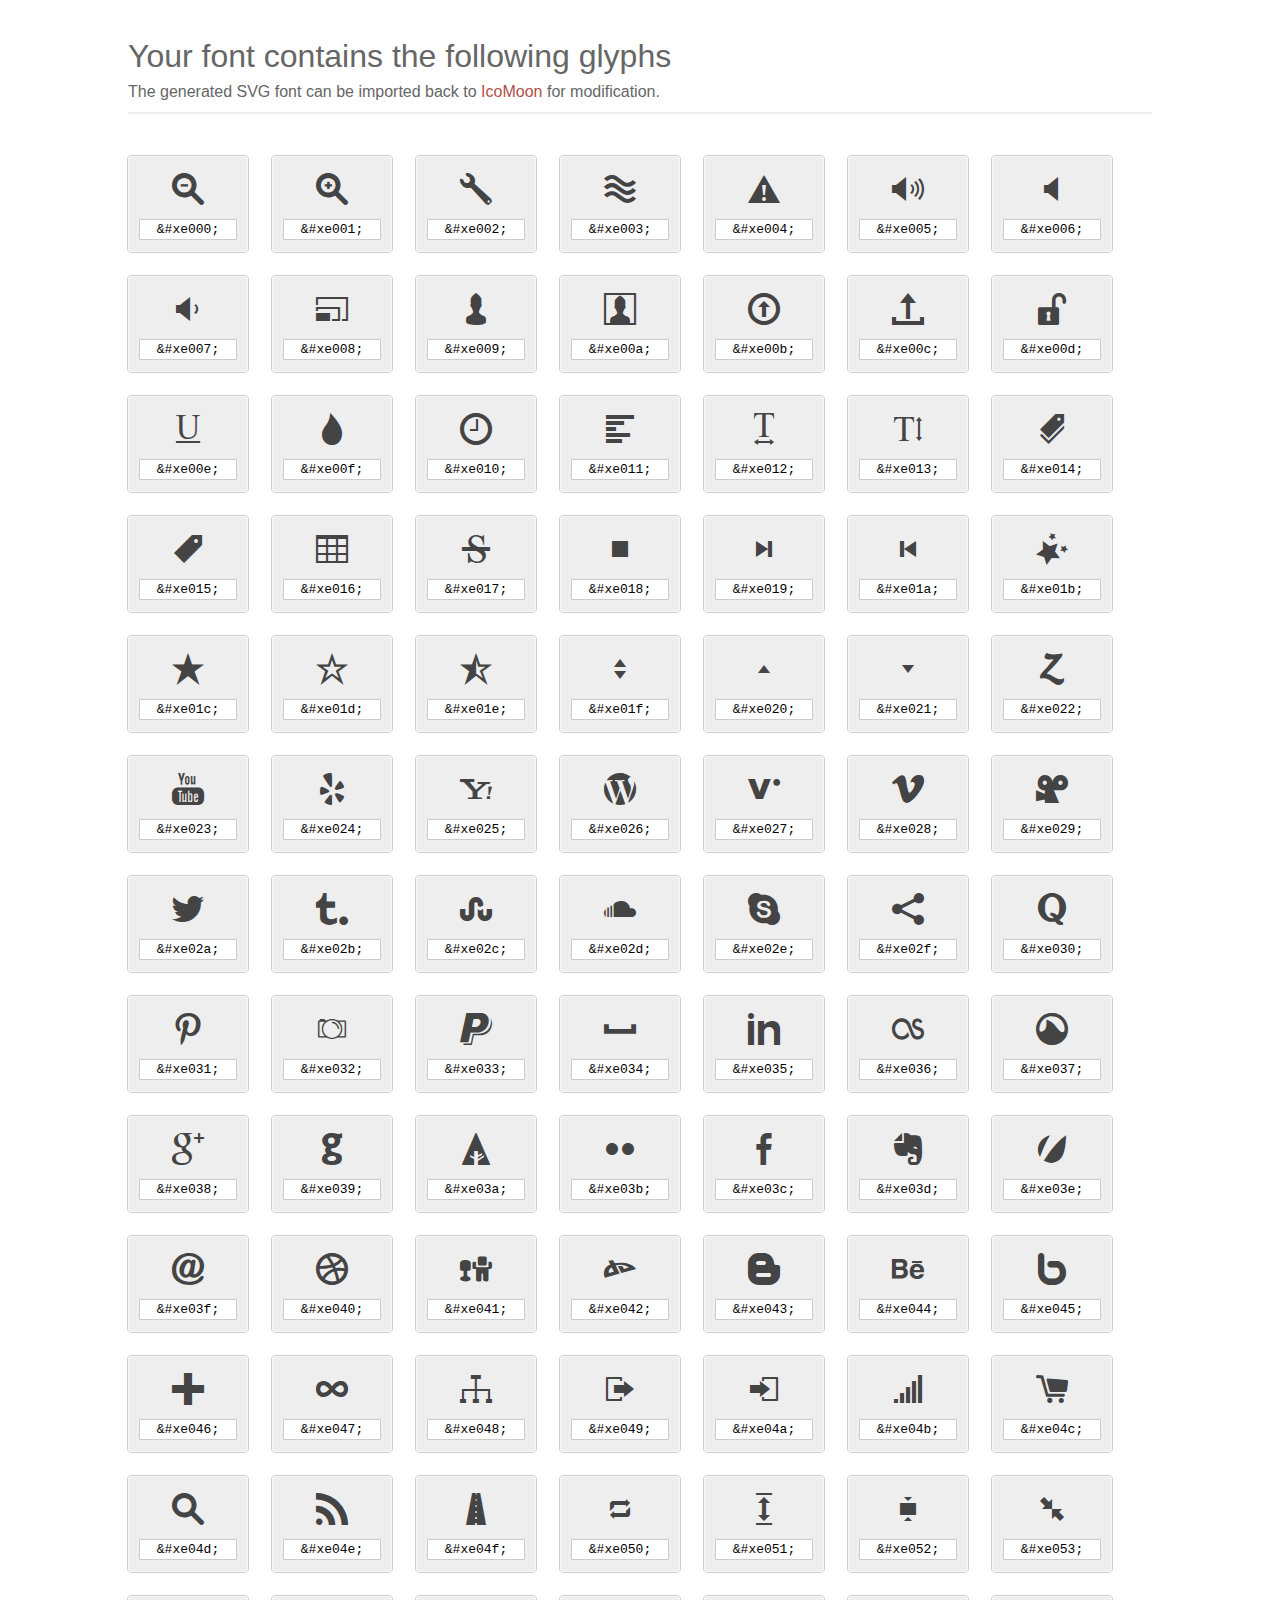
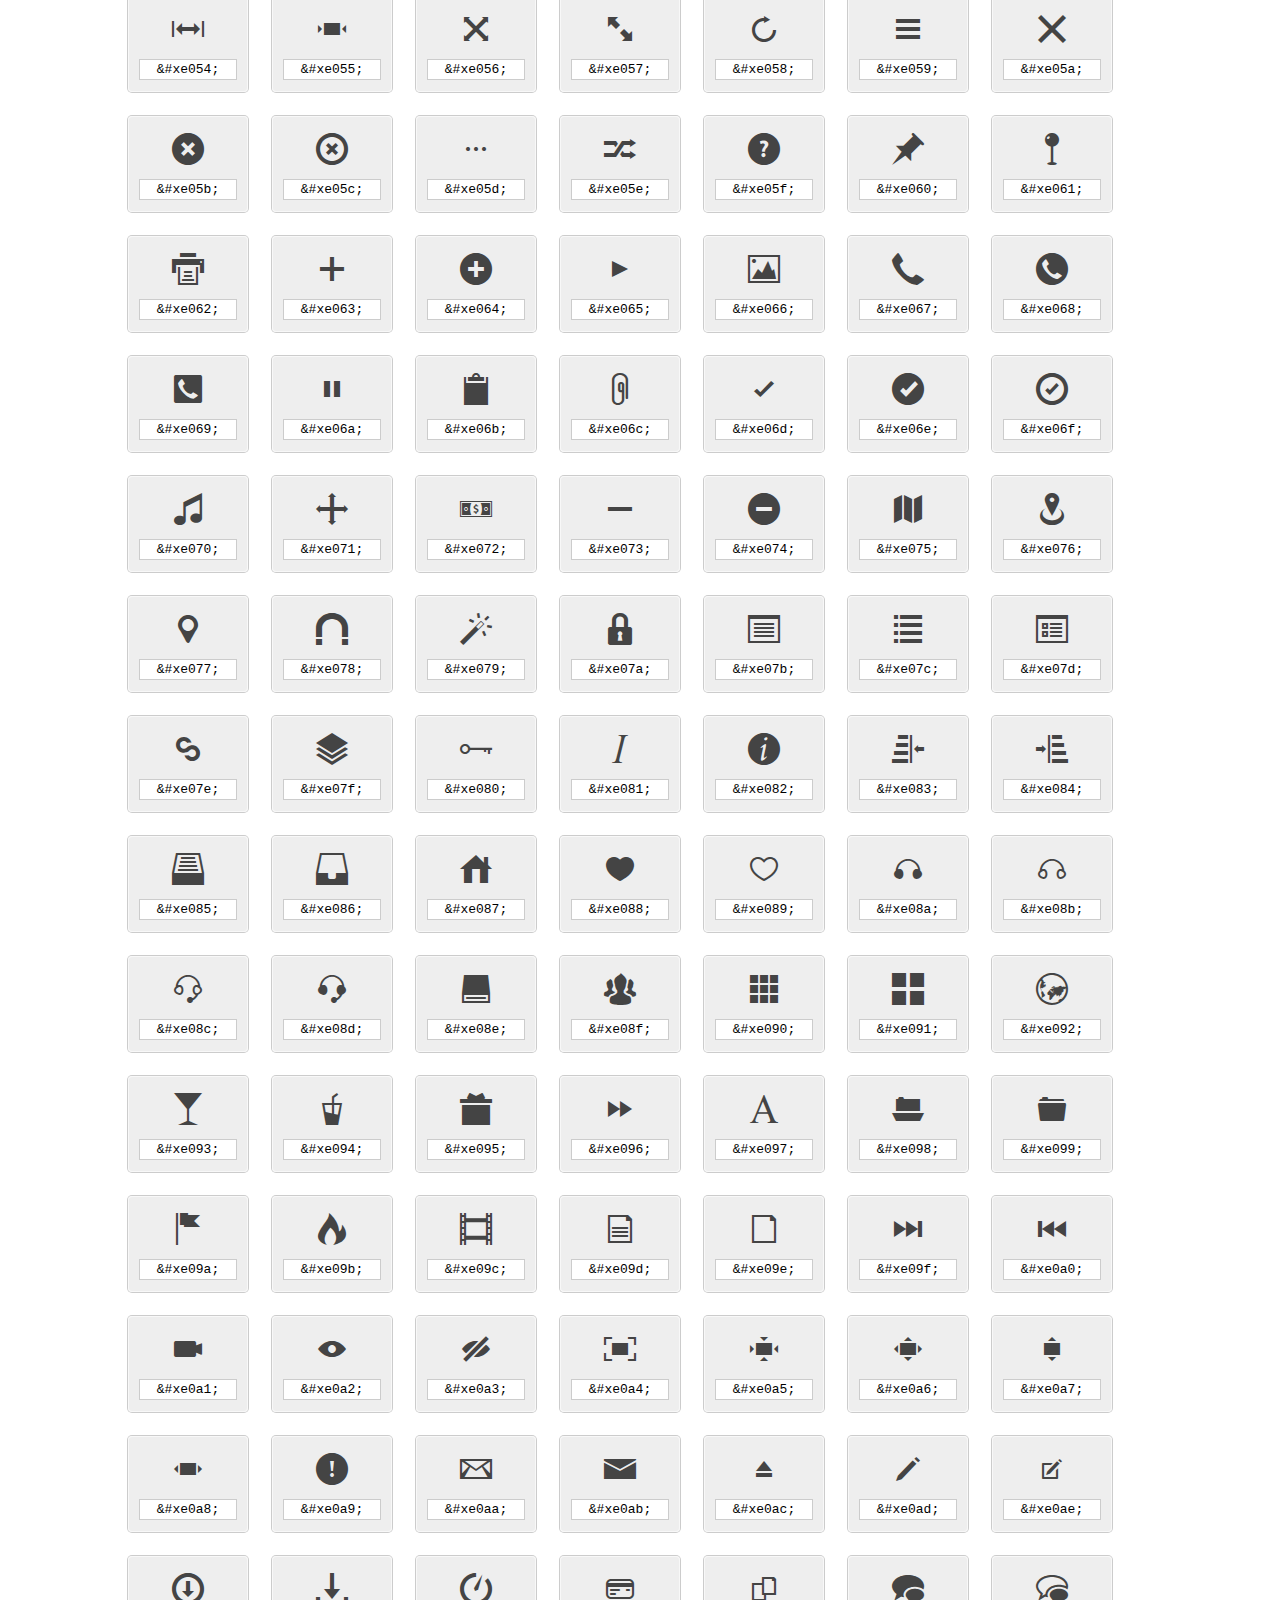
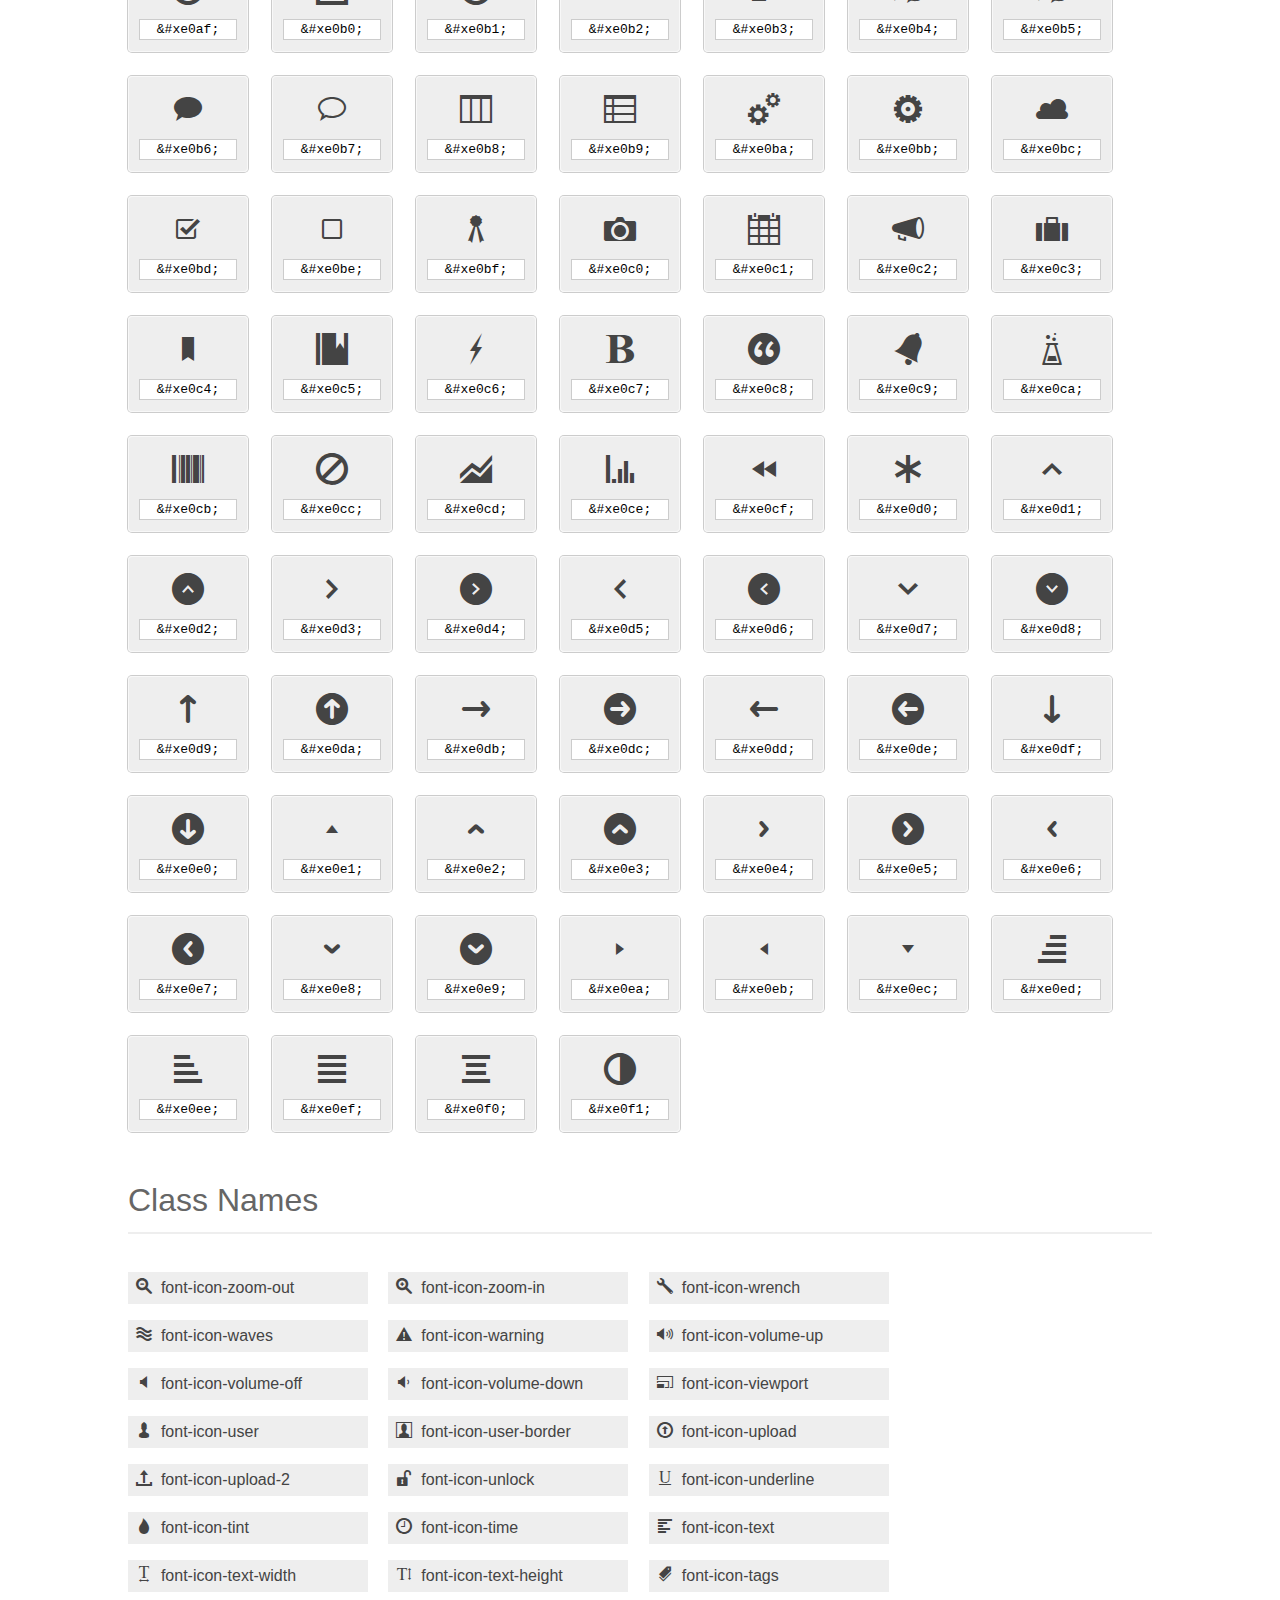
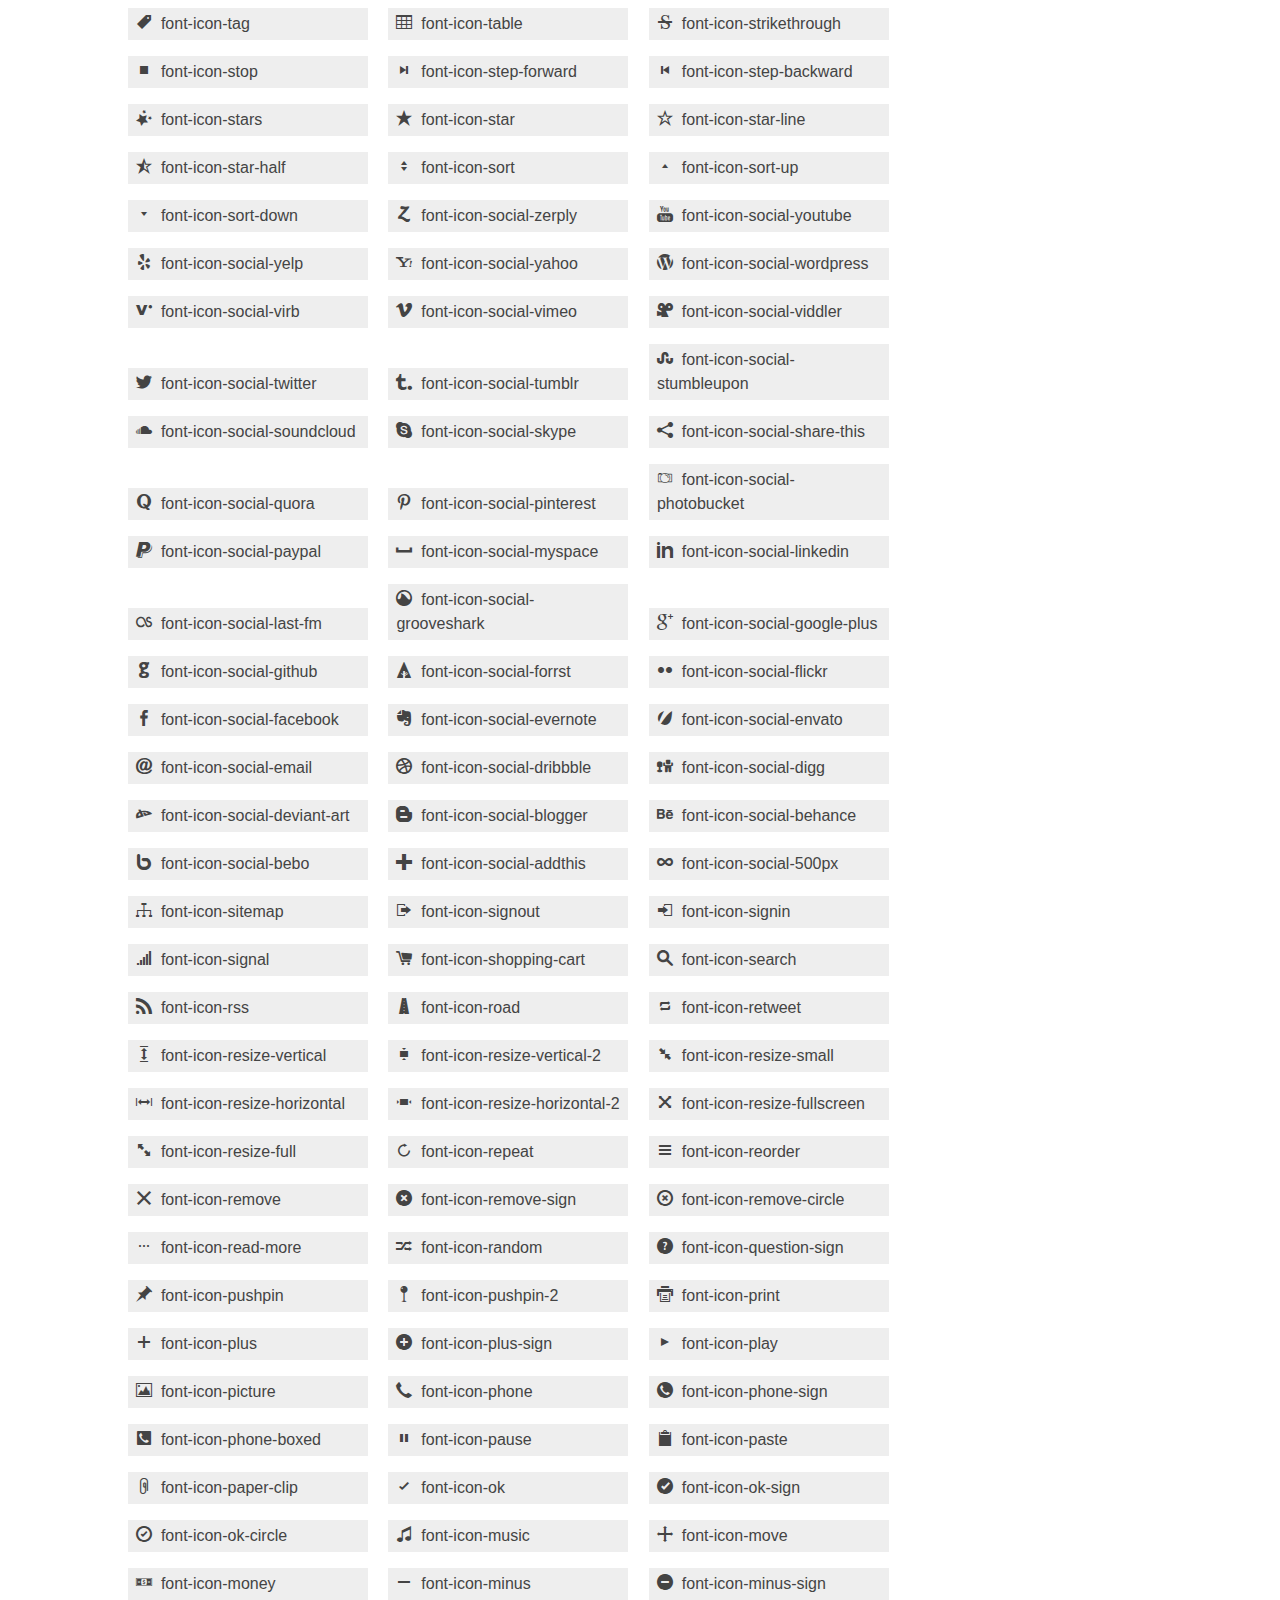
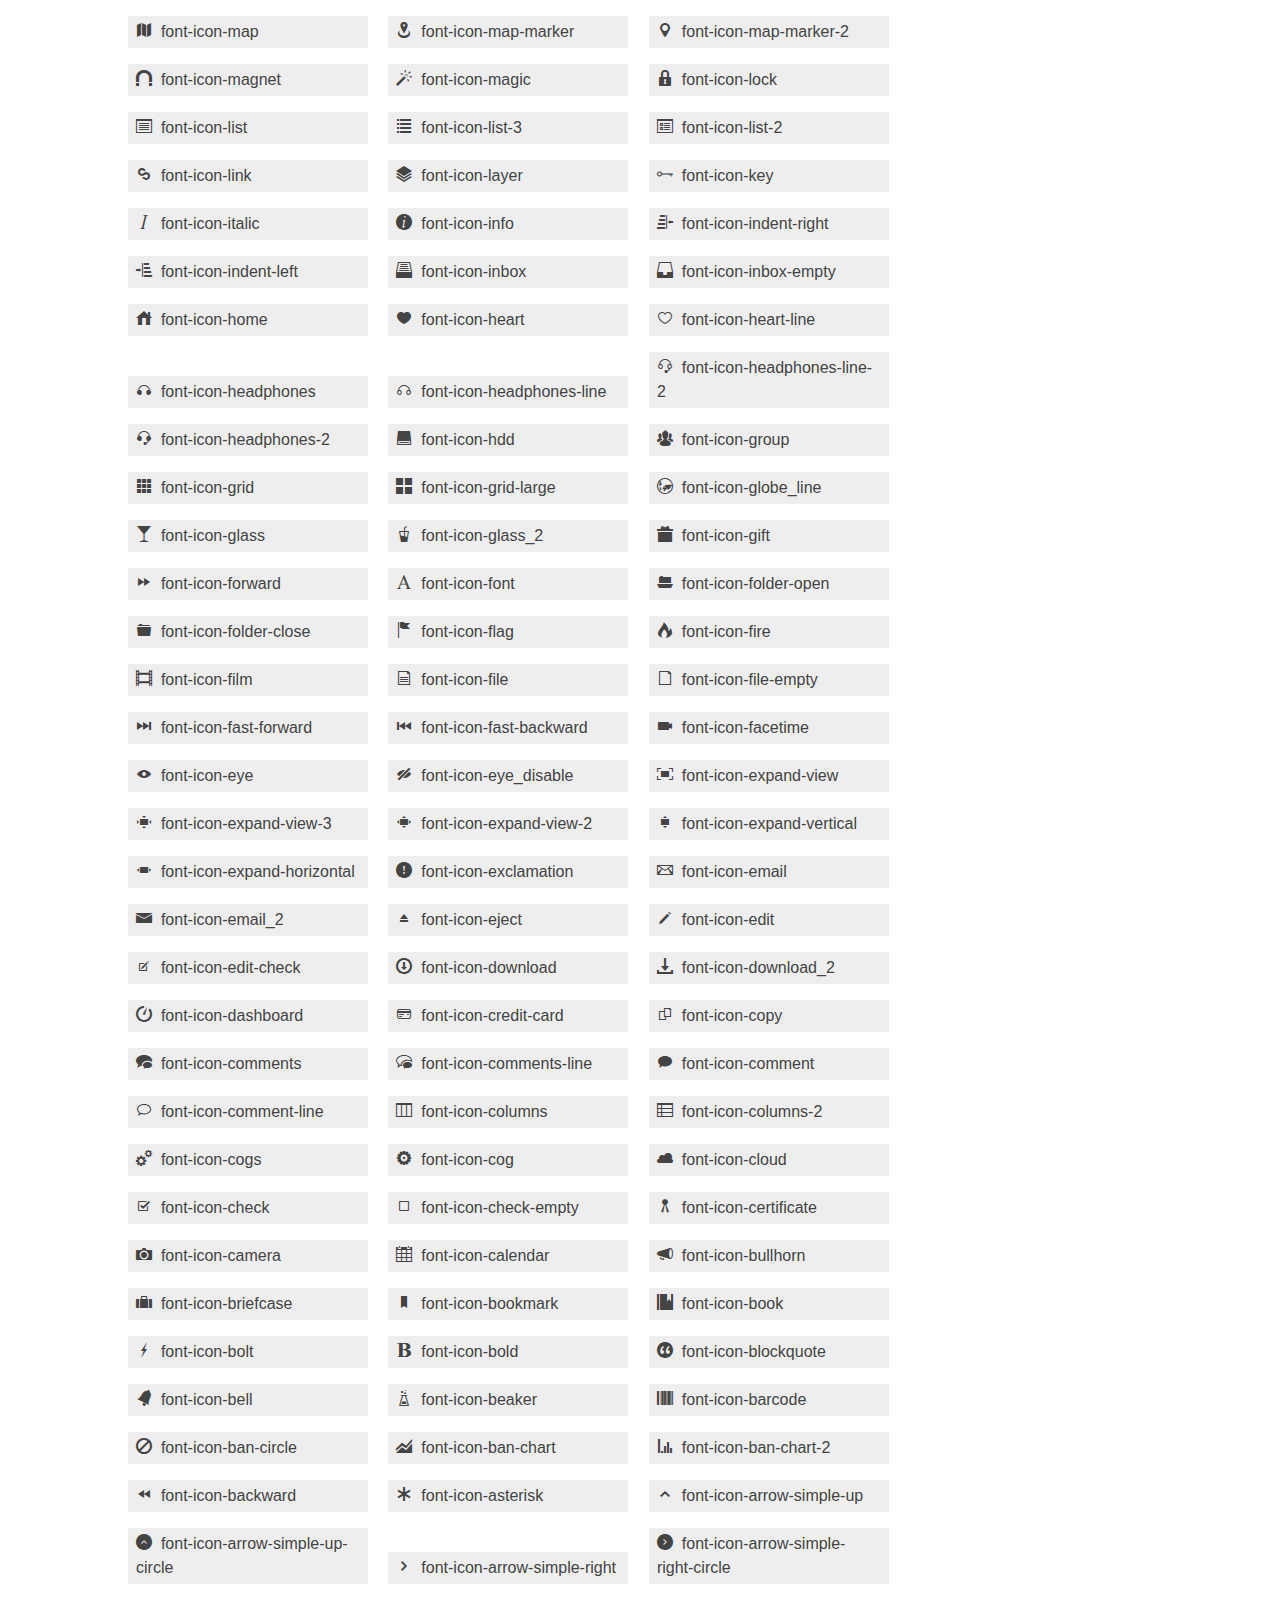
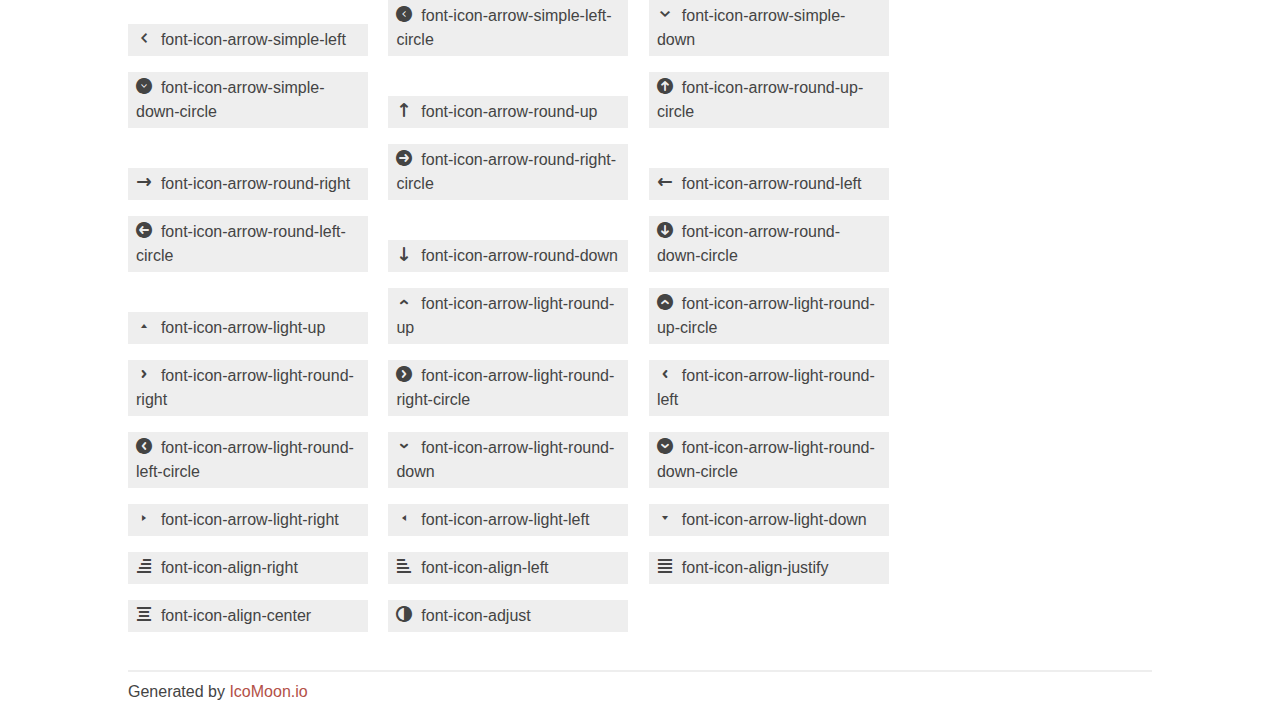
<file: Source Files/ICONS + FONT/Reference Font Icons/index.html>
<!doctype html>
<html>
<head>
<title>Your Font/Glyphs</title>
<link rel="stylesheet" href="style.css" />
<!--[if lte IE 7]><script src="lte-ie7.js"></script><![endif]-->
<style>
	section, header, footer {display: block;}
	body {
		font-family: sans-serif;
		color: #444;
		line-height: 1.5;
		font-size: 1em;
	}
	* {
		-moz-box-sizing: border-box;
		-webkit-box-sizing: border-box;
		box-sizing: border-box;
		margin: 0;
		padding: 0;
	}
	.glyph {
		font-size: 16px;
		float: left;
		text-align: center;
		background: #eee;
		padding: .75em;
		margin: .75em 1.5em .75em 0;
		width: 7.5em;
		border-radius: .25em;
		box-shadow: inset 0 0 0 1px #f8f8f8, 0 0 0 1px #CCC;
	}
	.glyph input {
		font-family: consolas, monospace;
		font-size: 13px;
		width: 100%;
		text-align: center;
		border: 0;
		box-shadow: 0 0 0 1px #ccc;
		padding: .125em;
	}
	.w-main {
		width: 80%;
	}
	.centered {
		margin-left: auto;
		margin-right: auto;
	}
	.fs1 {
		font-size: 2em;
	}
	header {
		margin: 2em 0;
		padding-bottom: .5em;
		color: #666;
		box-shadow: 0 2px #eee;
	}
	header h1 {
		font-size: 2em;
		font-weight: normal;
	}
	.clearfix:before, .clearfix:after { content: ""; display: table; }
	.clearfix:after, .clear { clear: both; }
	footer {
		margin-top: 2em;
		padding: .5em 0;
		box-shadow: 0 -2px #eee;
	}
	a, a:visited {
		color: #B35047;
		text-decoration: none;
	}
	a:hover, a:focus {color: #000;}
	.box1 {
		font-size: 16px;
		display: inline-block;
		width: 15em;
		padding: .25em .5em;
		background: #eee;
		margin: .5em 1em .5em 0;
	}
</style>
</head>
<body>
	<div class="w-main centered">
	<section class="mtm clearfix" id="glyphs">
	<header>
		<h1>Your font contains the following glyphs</h1>
		<p>The generated SVG font can be imported back to <a href="http://icomoon.io/app">IcoMoon</a> for modification.</p>
	</header>
	<div class="glyph">
		<div class="fs1" aria-hidden="true" data-icon="&#xe000;"></div>
		<input type="text" readonly="readonly" value="&amp;#xe000;" />
	</div>
	<div class="glyph">
		<div class="fs1" aria-hidden="true" data-icon="&#xe001;"></div>
		<input type="text" readonly="readonly" value="&amp;#xe001;" />
	</div>
	<div class="glyph">
		<div class="fs1" aria-hidden="true" data-icon="&#xe002;"></div>
		<input type="text" readonly="readonly" value="&amp;#xe002;" />
	</div>
	<div class="glyph">
		<div class="fs1" aria-hidden="true" data-icon="&#xe003;"></div>
		<input type="text" readonly="readonly" value="&amp;#xe003;" />
	</div>
	<div class="glyph">
		<div class="fs1" aria-hidden="true" data-icon="&#xe004;"></div>
		<input type="text" readonly="readonly" value="&amp;#xe004;" />
	</div>
	<div class="glyph">
		<div class="fs1" aria-hidden="true" data-icon="&#xe005;"></div>
		<input type="text" readonly="readonly" value="&amp;#xe005;" />
	</div>
	<div class="glyph">
		<div class="fs1" aria-hidden="true" data-icon="&#xe006;"></div>
		<input type="text" readonly="readonly" value="&amp;#xe006;" />
	</div>
	<div class="glyph">
		<div class="fs1" aria-hidden="true" data-icon="&#xe007;"></div>
		<input type="text" readonly="readonly" value="&amp;#xe007;" />
	</div>
	<div class="glyph">
		<div class="fs1" aria-hidden="true" data-icon="&#xe008;"></div>
		<input type="text" readonly="readonly" value="&amp;#xe008;" />
	</div>
	<div class="glyph">
		<div class="fs1" aria-hidden="true" data-icon="&#xe009;"></div>
		<input type="text" readonly="readonly" value="&amp;#xe009;" />
	</div>
	<div class="glyph">
		<div class="fs1" aria-hidden="true" data-icon="&#xe00a;"></div>
		<input type="text" readonly="readonly" value="&amp;#xe00a;" />
	</div>
	<div class="glyph">
		<div class="fs1" aria-hidden="true" data-icon="&#xe00b;"></div>
		<input type="text" readonly="readonly" value="&amp;#xe00b;" />
	</div>
	<div class="glyph">
		<div class="fs1" aria-hidden="true" data-icon="&#xe00c;"></div>
		<input type="text" readonly="readonly" value="&amp;#xe00c;" />
	</div>
	<div class="glyph">
		<div class="fs1" aria-hidden="true" data-icon="&#xe00d;"></div>
		<input type="text" readonly="readonly" value="&amp;#xe00d;" />
	</div>
	<div class="glyph">
		<div class="fs1" aria-hidden="true" data-icon="&#xe00e;"></div>
		<input type="text" readonly="readonly" value="&amp;#xe00e;" />
	</div>
	<div class="glyph">
		<div class="fs1" aria-hidden="true" data-icon="&#xe00f;"></div>
		<input type="text" readonly="readonly" value="&amp;#xe00f;" />
	</div>
	<div class="glyph">
		<div class="fs1" aria-hidden="true" data-icon="&#xe010;"></div>
		<input type="text" readonly="readonly" value="&amp;#xe010;" />
	</div>
	<div class="glyph">
		<div class="fs1" aria-hidden="true" data-icon="&#xe011;"></div>
		<input type="text" readonly="readonly" value="&amp;#xe011;" />
	</div>
	<div class="glyph">
		<div class="fs1" aria-hidden="true" data-icon="&#xe012;"></div>
		<input type="text" readonly="readonly" value="&amp;#xe012;" />
	</div>
	<div class="glyph">
		<div class="fs1" aria-hidden="true" data-icon="&#xe013;"></div>
		<input type="text" readonly="readonly" value="&amp;#xe013;" />
	</div>
	<div class="glyph">
		<div class="fs1" aria-hidden="true" data-icon="&#xe014;"></div>
		<input type="text" readonly="readonly" value="&amp;#xe014;" />
	</div>
	<div class="glyph">
		<div class="fs1" aria-hidden="true" data-icon="&#xe015;"></div>
		<input type="text" readonly="readonly" value="&amp;#xe015;" />
	</div>
	<div class="glyph">
		<div class="fs1" aria-hidden="true" data-icon="&#xe016;"></div>
		<input type="text" readonly="readonly" value="&amp;#xe016;" />
	</div>
	<div class="glyph">
		<div class="fs1" aria-hidden="true" data-icon="&#xe017;"></div>
		<input type="text" readonly="readonly" value="&amp;#xe017;" />
	</div>
	<div class="glyph">
		<div class="fs1" aria-hidden="true" data-icon="&#xe018;"></div>
		<input type="text" readonly="readonly" value="&amp;#xe018;" />
	</div>
	<div class="glyph">
		<div class="fs1" aria-hidden="true" data-icon="&#xe019;"></div>
		<input type="text" readonly="readonly" value="&amp;#xe019;" />
	</div>
	<div class="glyph">
		<div class="fs1" aria-hidden="true" data-icon="&#xe01a;"></div>
		<input type="text" readonly="readonly" value="&amp;#xe01a;" />
	</div>
	<div class="glyph">
		<div class="fs1" aria-hidden="true" data-icon="&#xe01b;"></div>
		<input type="text" readonly="readonly" value="&amp;#xe01b;" />
	</div>
	<div class="glyph">
		<div class="fs1" aria-hidden="true" data-icon="&#xe01c;"></div>
		<input type="text" readonly="readonly" value="&amp;#xe01c;" />
	</div>
	<div class="glyph">
		<div class="fs1" aria-hidden="true" data-icon="&#xe01d;"></div>
		<input type="text" readonly="readonly" value="&amp;#xe01d;" />
	</div>
	<div class="glyph">
		<div class="fs1" aria-hidden="true" data-icon="&#xe01e;"></div>
		<input type="text" readonly="readonly" value="&amp;#xe01e;" />
	</div>
	<div class="glyph">
		<div class="fs1" aria-hidden="true" data-icon="&#xe01f;"></div>
		<input type="text" readonly="readonly" value="&amp;#xe01f;" />
	</div>
	<div class="glyph">
		<div class="fs1" aria-hidden="true" data-icon="&#xe020;"></div>
		<input type="text" readonly="readonly" value="&amp;#xe020;" />
	</div>
	<div class="glyph">
		<div class="fs1" aria-hidden="true" data-icon="&#xe021;"></div>
		<input type="text" readonly="readonly" value="&amp;#xe021;" />
	</div>
	<div class="glyph">
		<div class="fs1" aria-hidden="true" data-icon="&#xe022;"></div>
		<input type="text" readonly="readonly" value="&amp;#xe022;" />
	</div>
	<div class="glyph">
		<div class="fs1" aria-hidden="true" data-icon="&#xe023;"></div>
		<input type="text" readonly="readonly" value="&amp;#xe023;" />
	</div>
	<div class="glyph">
		<div class="fs1" aria-hidden="true" data-icon="&#xe024;"></div>
		<input type="text" readonly="readonly" value="&amp;#xe024;" />
	</div>
	<div class="glyph">
		<div class="fs1" aria-hidden="true" data-icon="&#xe025;"></div>
		<input type="text" readonly="readonly" value="&amp;#xe025;" />
	</div>
	<div class="glyph">
		<div class="fs1" aria-hidden="true" data-icon="&#xe026;"></div>
		<input type="text" readonly="readonly" value="&amp;#xe026;" />
	</div>
	<div class="glyph">
		<div class="fs1" aria-hidden="true" data-icon="&#xe027;"></div>
		<input type="text" readonly="readonly" value="&amp;#xe027;" />
	</div>
	<div class="glyph">
		<div class="fs1" aria-hidden="true" data-icon="&#xe028;"></div>
		<input type="text" readonly="readonly" value="&amp;#xe028;" />
	</div>
	<div class="glyph">
		<div class="fs1" aria-hidden="true" data-icon="&#xe029;"></div>
		<input type="text" readonly="readonly" value="&amp;#xe029;" />
	</div>
	<div class="glyph">
		<div class="fs1" aria-hidden="true" data-icon="&#xe02a;"></div>
		<input type="text" readonly="readonly" value="&amp;#xe02a;" />
	</div>
	<div class="glyph">
		<div class="fs1" aria-hidden="true" data-icon="&#xe02b;"></div>
		<input type="text" readonly="readonly" value="&amp;#xe02b;" />
	</div>
	<div class="glyph">
		<div class="fs1" aria-hidden="true" data-icon="&#xe02c;"></div>
		<input type="text" readonly="readonly" value="&amp;#xe02c;" />
	</div>
	<div class="glyph">
		<div class="fs1" aria-hidden="true" data-icon="&#xe02d;"></div>
		<input type="text" readonly="readonly" value="&amp;#xe02d;" />
	</div>
	<div class="glyph">
		<div class="fs1" aria-hidden="true" data-icon="&#xe02e;"></div>
		<input type="text" readonly="readonly" value="&amp;#xe02e;" />
	</div>
	<div class="glyph">
		<div class="fs1" aria-hidden="true" data-icon="&#xe02f;"></div>
		<input type="text" readonly="readonly" value="&amp;#xe02f;" />
	</div>
	<div class="glyph">
		<div class="fs1" aria-hidden="true" data-icon="&#xe030;"></div>
		<input type="text" readonly="readonly" value="&amp;#xe030;" />
	</div>
	<div class="glyph">
		<div class="fs1" aria-hidden="true" data-icon="&#xe031;"></div>
		<input type="text" readonly="readonly" value="&amp;#xe031;" />
	</div>
	<div class="glyph">
		<div class="fs1" aria-hidden="true" data-icon="&#xe032;"></div>
		<input type="text" readonly="readonly" value="&amp;#xe032;" />
	</div>
	<div class="glyph">
		<div class="fs1" aria-hidden="true" data-icon="&#xe033;"></div>
		<input type="text" readonly="readonly" value="&amp;#xe033;" />
	</div>
	<div class="glyph">
		<div class="fs1" aria-hidden="true" data-icon="&#xe034;"></div>
		<input type="text" readonly="readonly" value="&amp;#xe034;" />
	</div>
	<div class="glyph">
		<div class="fs1" aria-hidden="true" data-icon="&#xe035;"></div>
		<input type="text" readonly="readonly" value="&amp;#xe035;" />
	</div>
	<div class="glyph">
		<div class="fs1" aria-hidden="true" data-icon="&#xe036;"></div>
		<input type="text" readonly="readonly" value="&amp;#xe036;" />
	</div>
	<div class="glyph">
		<div class="fs1" aria-hidden="true" data-icon="&#xe037;"></div>
		<input type="text" readonly="readonly" value="&amp;#xe037;" />
	</div>
	<div class="glyph">
		<div class="fs1" aria-hidden="true" data-icon="&#xe038;"></div>
		<input type="text" readonly="readonly" value="&amp;#xe038;" />
	</div>
	<div class="glyph">
		<div class="fs1" aria-hidden="true" data-icon="&#xe039;"></div>
		<input type="text" readonly="readonly" value="&amp;#xe039;" />
	</div>
	<div class="glyph">
		<div class="fs1" aria-hidden="true" data-icon="&#xe03a;"></div>
		<input type="text" readonly="readonly" value="&amp;#xe03a;" />
	</div>
	<div class="glyph">
		<div class="fs1" aria-hidden="true" data-icon="&#xe03b;"></div>
		<input type="text" readonly="readonly" value="&amp;#xe03b;" />
	</div>
	<div class="glyph">
		<div class="fs1" aria-hidden="true" data-icon="&#xe03c;"></div>
		<input type="text" readonly="readonly" value="&amp;#xe03c;" />
	</div>
	<div class="glyph">
		<div class="fs1" aria-hidden="true" data-icon="&#xe03d;"></div>
		<input type="text" readonly="readonly" value="&amp;#xe03d;" />
	</div>
	<div class="glyph">
		<div class="fs1" aria-hidden="true" data-icon="&#xe03e;"></div>
		<input type="text" readonly="readonly" value="&amp;#xe03e;" />
	</div>
	<div class="glyph">
		<div class="fs1" aria-hidden="true" data-icon="&#xe03f;"></div>
		<input type="text" readonly="readonly" value="&amp;#xe03f;" />
	</div>
	<div class="glyph">
		<div class="fs1" aria-hidden="true" data-icon="&#xe040;"></div>
		<input type="text" readonly="readonly" value="&amp;#xe040;" />
	</div>
	<div class="glyph">
		<div class="fs1" aria-hidden="true" data-icon="&#xe041;"></div>
		<input type="text" readonly="readonly" value="&amp;#xe041;" />
	</div>
	<div class="glyph">
		<div class="fs1" aria-hidden="true" data-icon="&#xe042;"></div>
		<input type="text" readonly="readonly" value="&amp;#xe042;" />
	</div>
	<div class="glyph">
		<div class="fs1" aria-hidden="true" data-icon="&#xe043;"></div>
		<input type="text" readonly="readonly" value="&amp;#xe043;" />
	</div>
	<div class="glyph">
		<div class="fs1" aria-hidden="true" data-icon="&#xe044;"></div>
		<input type="text" readonly="readonly" value="&amp;#xe044;" />
	</div>
	<div class="glyph">
		<div class="fs1" aria-hidden="true" data-icon="&#xe045;"></div>
		<input type="text" readonly="readonly" value="&amp;#xe045;" />
	</div>
	<div class="glyph">
		<div class="fs1" aria-hidden="true" data-icon="&#xe046;"></div>
		<input type="text" readonly="readonly" value="&amp;#xe046;" />
	</div>
	<div class="glyph">
		<div class="fs1" aria-hidden="true" data-icon="&#xe047;"></div>
		<input type="text" readonly="readonly" value="&amp;#xe047;" />
	</div>
	<div class="glyph">
		<div class="fs1" aria-hidden="true" data-icon="&#xe048;"></div>
		<input type="text" readonly="readonly" value="&amp;#xe048;" />
	</div>
	<div class="glyph">
		<div class="fs1" aria-hidden="true" data-icon="&#xe049;"></div>
		<input type="text" readonly="readonly" value="&amp;#xe049;" />
	</div>
	<div class="glyph">
		<div class="fs1" aria-hidden="true" data-icon="&#xe04a;"></div>
		<input type="text" readonly="readonly" value="&amp;#xe04a;" />
	</div>
	<div class="glyph">
		<div class="fs1" aria-hidden="true" data-icon="&#xe04b;"></div>
		<input type="text" readonly="readonly" value="&amp;#xe04b;" />
	</div>
	<div class="glyph">
		<div class="fs1" aria-hidden="true" data-icon="&#xe04c;"></div>
		<input type="text" readonly="readonly" value="&amp;#xe04c;" />
	</div>
	<div class="glyph">
		<div class="fs1" aria-hidden="true" data-icon="&#xe04d;"></div>
		<input type="text" readonly="readonly" value="&amp;#xe04d;" />
	</div>
	<div class="glyph">
		<div class="fs1" aria-hidden="true" data-icon="&#xe04e;"></div>
		<input type="text" readonly="readonly" value="&amp;#xe04e;" />
	</div>
	<div class="glyph">
		<div class="fs1" aria-hidden="true" data-icon="&#xe04f;"></div>
		<input type="text" readonly="readonly" value="&amp;#xe04f;" />
	</div>
	<div class="glyph">
		<div class="fs1" aria-hidden="true" data-icon="&#xe050;"></div>
		<input type="text" readonly="readonly" value="&amp;#xe050;" />
	</div>
	<div class="glyph">
		<div class="fs1" aria-hidden="true" data-icon="&#xe051;"></div>
		<input type="text" readonly="readonly" value="&amp;#xe051;" />
	</div>
	<div class="glyph">
		<div class="fs1" aria-hidden="true" data-icon="&#xe052;"></div>
		<input type="text" readonly="readonly" value="&amp;#xe052;" />
	</div>
	<div class="glyph">
		<div class="fs1" aria-hidden="true" data-icon="&#xe053;"></div>
		<input type="text" readonly="readonly" value="&amp;#xe053;" />
	</div>
	<div class="glyph">
		<div class="fs1" aria-hidden="true" data-icon="&#xe054;"></div>
		<input type="text" readonly="readonly" value="&amp;#xe054;" />
	</div>
	<div class="glyph">
		<div class="fs1" aria-hidden="true" data-icon="&#xe055;"></div>
		<input type="text" readonly="readonly" value="&amp;#xe055;" />
	</div>
	<div class="glyph">
		<div class="fs1" aria-hidden="true" data-icon="&#xe056;"></div>
		<input type="text" readonly="readonly" value="&amp;#xe056;" />
	</div>
	<div class="glyph">
		<div class="fs1" aria-hidden="true" data-icon="&#xe057;"></div>
		<input type="text" readonly="readonly" value="&amp;#xe057;" />
	</div>
	<div class="glyph">
		<div class="fs1" aria-hidden="true" data-icon="&#xe058;"></div>
		<input type="text" readonly="readonly" value="&amp;#xe058;" />
	</div>
	<div class="glyph">
		<div class="fs1" aria-hidden="true" data-icon="&#xe059;"></div>
		<input type="text" readonly="readonly" value="&amp;#xe059;" />
	</div>
	<div class="glyph">
		<div class="fs1" aria-hidden="true" data-icon="&#xe05a;"></div>
		<input type="text" readonly="readonly" value="&amp;#xe05a;" />
	</div>
	<div class="glyph">
		<div class="fs1" aria-hidden="true" data-icon="&#xe05b;"></div>
		<input type="text" readonly="readonly" value="&amp;#xe05b;" />
	</div>
	<div class="glyph">
		<div class="fs1" aria-hidden="true" data-icon="&#xe05c;"></div>
		<input type="text" readonly="readonly" value="&amp;#xe05c;" />
	</div>
	<div class="glyph">
		<div class="fs1" aria-hidden="true" data-icon="&#xe05d;"></div>
		<input type="text" readonly="readonly" value="&amp;#xe05d;" />
	</div>
	<div class="glyph">
		<div class="fs1" aria-hidden="true" data-icon="&#xe05e;"></div>
		<input type="text" readonly="readonly" value="&amp;#xe05e;" />
	</div>
	<div class="glyph">
		<div class="fs1" aria-hidden="true" data-icon="&#xe05f;"></div>
		<input type="text" readonly="readonly" value="&amp;#xe05f;" />
	</div>
	<div class="glyph">
		<div class="fs1" aria-hidden="true" data-icon="&#xe060;"></div>
		<input type="text" readonly="readonly" value="&amp;#xe060;" />
	</div>
	<div class="glyph">
		<div class="fs1" aria-hidden="true" data-icon="&#xe061;"></div>
		<input type="text" readonly="readonly" value="&amp;#xe061;" />
	</div>
	<div class="glyph">
		<div class="fs1" aria-hidden="true" data-icon="&#xe062;"></div>
		<input type="text" readonly="readonly" value="&amp;#xe062;" />
	</div>
	<div class="glyph">
		<div class="fs1" aria-hidden="true" data-icon="&#xe063;"></div>
		<input type="text" readonly="readonly" value="&amp;#xe063;" />
	</div>
	<div class="glyph">
		<div class="fs1" aria-hidden="true" data-icon="&#xe064;"></div>
		<input type="text" readonly="readonly" value="&amp;#xe064;" />
	</div>
	<div class="glyph">
		<div class="fs1" aria-hidden="true" data-icon="&#xe065;"></div>
		<input type="text" readonly="readonly" value="&amp;#xe065;" />
	</div>
	<div class="glyph">
		<div class="fs1" aria-hidden="true" data-icon="&#xe066;"></div>
		<input type="text" readonly="readonly" value="&amp;#xe066;" />
	</div>
	<div class="glyph">
		<div class="fs1" aria-hidden="true" data-icon="&#xe067;"></div>
		<input type="text" readonly="readonly" value="&amp;#xe067;" />
	</div>
	<div class="glyph">
		<div class="fs1" aria-hidden="true" data-icon="&#xe068;"></div>
		<input type="text" readonly="readonly" value="&amp;#xe068;" />
	</div>
	<div class="glyph">
		<div class="fs1" aria-hidden="true" data-icon="&#xe069;"></div>
		<input type="text" readonly="readonly" value="&amp;#xe069;" />
	</div>
	<div class="glyph">
		<div class="fs1" aria-hidden="true" data-icon="&#xe06a;"></div>
		<input type="text" readonly="readonly" value="&amp;#xe06a;" />
	</div>
	<div class="glyph">
		<div class="fs1" aria-hidden="true" data-icon="&#xe06b;"></div>
		<input type="text" readonly="readonly" value="&amp;#xe06b;" />
	</div>
	<div class="glyph">
		<div class="fs1" aria-hidden="true" data-icon="&#xe06c;"></div>
		<input type="text" readonly="readonly" value="&amp;#xe06c;" />
	</div>
	<div class="glyph">
		<div class="fs1" aria-hidden="true" data-icon="&#xe06d;"></div>
		<input type="text" readonly="readonly" value="&amp;#xe06d;" />
	</div>
	<div class="glyph">
		<div class="fs1" aria-hidden="true" data-icon="&#xe06e;"></div>
		<input type="text" readonly="readonly" value="&amp;#xe06e;" />
	</div>
	<div class="glyph">
		<div class="fs1" aria-hidden="true" data-icon="&#xe06f;"></div>
		<input type="text" readonly="readonly" value="&amp;#xe06f;" />
	</div>
	<div class="glyph">
		<div class="fs1" aria-hidden="true" data-icon="&#xe070;"></div>
		<input type="text" readonly="readonly" value="&amp;#xe070;" />
	</div>
	<div class="glyph">
		<div class="fs1" aria-hidden="true" data-icon="&#xe071;"></div>
		<input type="text" readonly="readonly" value="&amp;#xe071;" />
	</div>
	<div class="glyph">
		<div class="fs1" aria-hidden="true" data-icon="&#xe072;"></div>
		<input type="text" readonly="readonly" value="&amp;#xe072;" />
	</div>
	<div class="glyph">
		<div class="fs1" aria-hidden="true" data-icon="&#xe073;"></div>
		<input type="text" readonly="readonly" value="&amp;#xe073;" />
	</div>
	<div class="glyph">
		<div class="fs1" aria-hidden="true" data-icon="&#xe074;"></div>
		<input type="text" readonly="readonly" value="&amp;#xe074;" />
	</div>
	<div class="glyph">
		<div class="fs1" aria-hidden="true" data-icon="&#xe075;"></div>
		<input type="text" readonly="readonly" value="&amp;#xe075;" />
	</div>
	<div class="glyph">
		<div class="fs1" aria-hidden="true" data-icon="&#xe076;"></div>
		<input type="text" readonly="readonly" value="&amp;#xe076;" />
	</div>
	<div class="glyph">
		<div class="fs1" aria-hidden="true" data-icon="&#xe077;"></div>
		<input type="text" readonly="readonly" value="&amp;#xe077;" />
	</div>
	<div class="glyph">
		<div class="fs1" aria-hidden="true" data-icon="&#xe078;"></div>
		<input type="text" readonly="readonly" value="&amp;#xe078;" />
	</div>
	<div class="glyph">
		<div class="fs1" aria-hidden="true" data-icon="&#xe079;"></div>
		<input type="text" readonly="readonly" value="&amp;#xe079;" />
	</div>
	<div class="glyph">
		<div class="fs1" aria-hidden="true" data-icon="&#xe07a;"></div>
		<input type="text" readonly="readonly" value="&amp;#xe07a;" />
	</div>
	<div class="glyph">
		<div class="fs1" aria-hidden="true" data-icon="&#xe07b;"></div>
		<input type="text" readonly="readonly" value="&amp;#xe07b;" />
	</div>
	<div class="glyph">
		<div class="fs1" aria-hidden="true" data-icon="&#xe07c;"></div>
		<input type="text" readonly="readonly" value="&amp;#xe07c;" />
	</div>
	<div class="glyph">
		<div class="fs1" aria-hidden="true" data-icon="&#xe07d;"></div>
		<input type="text" readonly="readonly" value="&amp;#xe07d;" />
	</div>
	<div class="glyph">
		<div class="fs1" aria-hidden="true" data-icon="&#xe07e;"></div>
		<input type="text" readonly="readonly" value="&amp;#xe07e;" />
	</div>
	<div class="glyph">
		<div class="fs1" aria-hidden="true" data-icon="&#xe07f;"></div>
		<input type="text" readonly="readonly" value="&amp;#xe07f;" />
	</div>
	<div class="glyph">
		<div class="fs1" aria-hidden="true" data-icon="&#xe080;"></div>
		<input type="text" readonly="readonly" value="&amp;#xe080;" />
	</div>
	<div class="glyph">
		<div class="fs1" aria-hidden="true" data-icon="&#xe081;"></div>
		<input type="text" readonly="readonly" value="&amp;#xe081;" />
	</div>
	<div class="glyph">
		<div class="fs1" aria-hidden="true" data-icon="&#xe082;"></div>
		<input type="text" readonly="readonly" value="&amp;#xe082;" />
	</div>
	<div class="glyph">
		<div class="fs1" aria-hidden="true" data-icon="&#xe083;"></div>
		<input type="text" readonly="readonly" value="&amp;#xe083;" />
	</div>
	<div class="glyph">
		<div class="fs1" aria-hidden="true" data-icon="&#xe084;"></div>
		<input type="text" readonly="readonly" value="&amp;#xe084;" />
	</div>
	<div class="glyph">
		<div class="fs1" aria-hidden="true" data-icon="&#xe085;"></div>
		<input type="text" readonly="readonly" value="&amp;#xe085;" />
	</div>
	<div class="glyph">
		<div class="fs1" aria-hidden="true" data-icon="&#xe086;"></div>
		<input type="text" readonly="readonly" value="&amp;#xe086;" />
	</div>
	<div class="glyph">
		<div class="fs1" aria-hidden="true" data-icon="&#xe087;"></div>
		<input type="text" readonly="readonly" value="&amp;#xe087;" />
	</div>
	<div class="glyph">
		<div class="fs1" aria-hidden="true" data-icon="&#xe088;"></div>
		<input type="text" readonly="readonly" value="&amp;#xe088;" />
	</div>
	<div class="glyph">
		<div class="fs1" aria-hidden="true" data-icon="&#xe089;"></div>
		<input type="text" readonly="readonly" value="&amp;#xe089;" />
	</div>
	<div class="glyph">
		<div class="fs1" aria-hidden="true" data-icon="&#xe08a;"></div>
		<input type="text" readonly="readonly" value="&amp;#xe08a;" />
	</div>
	<div class="glyph">
		<div class="fs1" aria-hidden="true" data-icon="&#xe08b;"></div>
		<input type="text" readonly="readonly" value="&amp;#xe08b;" />
	</div>
	<div class="glyph">
		<div class="fs1" aria-hidden="true" data-icon="&#xe08c;"></div>
		<input type="text" readonly="readonly" value="&amp;#xe08c;" />
	</div>
	<div class="glyph">
		<div class="fs1" aria-hidden="true" data-icon="&#xe08d;"></div>
		<input type="text" readonly="readonly" value="&amp;#xe08d;" />
	</div>
	<div class="glyph">
		<div class="fs1" aria-hidden="true" data-icon="&#xe08e;"></div>
		<input type="text" readonly="readonly" value="&amp;#xe08e;" />
	</div>
	<div class="glyph">
		<div class="fs1" aria-hidden="true" data-icon="&#xe08f;"></div>
		<input type="text" readonly="readonly" value="&amp;#xe08f;" />
	</div>
	<div class="glyph">
		<div class="fs1" aria-hidden="true" data-icon="&#xe090;"></div>
		<input type="text" readonly="readonly" value="&amp;#xe090;" />
	</div>
	<div class="glyph">
		<div class="fs1" aria-hidden="true" data-icon="&#xe091;"></div>
		<input type="text" readonly="readonly" value="&amp;#xe091;" />
	</div>
	<div class="glyph">
		<div class="fs1" aria-hidden="true" data-icon="&#xe092;"></div>
		<input type="text" readonly="readonly" value="&amp;#xe092;" />
	</div>
	<div class="glyph">
		<div class="fs1" aria-hidden="true" data-icon="&#xe093;"></div>
		<input type="text" readonly="readonly" value="&amp;#xe093;" />
	</div>
	<div class="glyph">
		<div class="fs1" aria-hidden="true" data-icon="&#xe094;"></div>
		<input type="text" readonly="readonly" value="&amp;#xe094;" />
	</div>
	<div class="glyph">
		<div class="fs1" aria-hidden="true" data-icon="&#xe095;"></div>
		<input type="text" readonly="readonly" value="&amp;#xe095;" />
	</div>
	<div class="glyph">
		<div class="fs1" aria-hidden="true" data-icon="&#xe096;"></div>
		<input type="text" readonly="readonly" value="&amp;#xe096;" />
	</div>
	<div class="glyph">
		<div class="fs1" aria-hidden="true" data-icon="&#xe097;"></div>
		<input type="text" readonly="readonly" value="&amp;#xe097;" />
	</div>
	<div class="glyph">
		<div class="fs1" aria-hidden="true" data-icon="&#xe098;"></div>
		<input type="text" readonly="readonly" value="&amp;#xe098;" />
	</div>
	<div class="glyph">
		<div class="fs1" aria-hidden="true" data-icon="&#xe099;"></div>
		<input type="text" readonly="readonly" value="&amp;#xe099;" />
	</div>
	<div class="glyph">
		<div class="fs1" aria-hidden="true" data-icon="&#xe09a;"></div>
		<input type="text" readonly="readonly" value="&amp;#xe09a;" />
	</div>
	<div class="glyph">
		<div class="fs1" aria-hidden="true" data-icon="&#xe09b;"></div>
		<input type="text" readonly="readonly" value="&amp;#xe09b;" />
	</div>
	<div class="glyph">
		<div class="fs1" aria-hidden="true" data-icon="&#xe09c;"></div>
		<input type="text" readonly="readonly" value="&amp;#xe09c;" />
	</div>
	<div class="glyph">
		<div class="fs1" aria-hidden="true" data-icon="&#xe09d;"></div>
		<input type="text" readonly="readonly" value="&amp;#xe09d;" />
	</div>
	<div class="glyph">
		<div class="fs1" aria-hidden="true" data-icon="&#xe09e;"></div>
		<input type="text" readonly="readonly" value="&amp;#xe09e;" />
	</div>
	<div class="glyph">
		<div class="fs1" aria-hidden="true" data-icon="&#xe09f;"></div>
		<input type="text" readonly="readonly" value="&amp;#xe09f;" />
	</div>
	<div class="glyph">
		<div class="fs1" aria-hidden="true" data-icon="&#xe0a0;"></div>
		<input type="text" readonly="readonly" value="&amp;#xe0a0;" />
	</div>
	<div class="glyph">
		<div class="fs1" aria-hidden="true" data-icon="&#xe0a1;"></div>
		<input type="text" readonly="readonly" value="&amp;#xe0a1;" />
	</div>
	<div class="glyph">
		<div class="fs1" aria-hidden="true" data-icon="&#xe0a2;"></div>
		<input type="text" readonly="readonly" value="&amp;#xe0a2;" />
	</div>
	<div class="glyph">
		<div class="fs1" aria-hidden="true" data-icon="&#xe0a3;"></div>
		<input type="text" readonly="readonly" value="&amp;#xe0a3;" />
	</div>
	<div class="glyph">
		<div class="fs1" aria-hidden="true" data-icon="&#xe0a4;"></div>
		<input type="text" readonly="readonly" value="&amp;#xe0a4;" />
	</div>
	<div class="glyph">
		<div class="fs1" aria-hidden="true" data-icon="&#xe0a5;"></div>
		<input type="text" readonly="readonly" value="&amp;#xe0a5;" />
	</div>
	<div class="glyph">
		<div class="fs1" aria-hidden="true" data-icon="&#xe0a6;"></div>
		<input type="text" readonly="readonly" value="&amp;#xe0a6;" />
	</div>
	<div class="glyph">
		<div class="fs1" aria-hidden="true" data-icon="&#xe0a7;"></div>
		<input type="text" readonly="readonly" value="&amp;#xe0a7;" />
	</div>
	<div class="glyph">
		<div class="fs1" aria-hidden="true" data-icon="&#xe0a8;"></div>
		<input type="text" readonly="readonly" value="&amp;#xe0a8;" />
	</div>
	<div class="glyph">
		<div class="fs1" aria-hidden="true" data-icon="&#xe0a9;"></div>
		<input type="text" readonly="readonly" value="&amp;#xe0a9;" />
	</div>
	<div class="glyph">
		<div class="fs1" aria-hidden="true" data-icon="&#xe0aa;"></div>
		<input type="text" readonly="readonly" value="&amp;#xe0aa;" />
	</div>
	<div class="glyph">
		<div class="fs1" aria-hidden="true" data-icon="&#xe0ab;"></div>
		<input type="text" readonly="readonly" value="&amp;#xe0ab;" />
	</div>
	<div class="glyph">
		<div class="fs1" aria-hidden="true" data-icon="&#xe0ac;"></div>
		<input type="text" readonly="readonly" value="&amp;#xe0ac;" />
	</div>
	<div class="glyph">
		<div class="fs1" aria-hidden="true" data-icon="&#xe0ad;"></div>
		<input type="text" readonly="readonly" value="&amp;#xe0ad;" />
	</div>
	<div class="glyph">
		<div class="fs1" aria-hidden="true" data-icon="&#xe0ae;"></div>
		<input type="text" readonly="readonly" value="&amp;#xe0ae;" />
	</div>
	<div class="glyph">
		<div class="fs1" aria-hidden="true" data-icon="&#xe0af;"></div>
		<input type="text" readonly="readonly" value="&amp;#xe0af;" />
	</div>
	<div class="glyph">
		<div class="fs1" aria-hidden="true" data-icon="&#xe0b0;"></div>
		<input type="text" readonly="readonly" value="&amp;#xe0b0;" />
	</div>
	<div class="glyph">
		<div class="fs1" aria-hidden="true" data-icon="&#xe0b1;"></div>
		<input type="text" readonly="readonly" value="&amp;#xe0b1;" />
	</div>
	<div class="glyph">
		<div class="fs1" aria-hidden="true" data-icon="&#xe0b2;"></div>
		<input type="text" readonly="readonly" value="&amp;#xe0b2;" />
	</div>
	<div class="glyph">
		<div class="fs1" aria-hidden="true" data-icon="&#xe0b3;"></div>
		<input type="text" readonly="readonly" value="&amp;#xe0b3;" />
	</div>
	<div class="glyph">
		<div class="fs1" aria-hidden="true" data-icon="&#xe0b4;"></div>
		<input type="text" readonly="readonly" value="&amp;#xe0b4;" />
	</div>
	<div class="glyph">
		<div class="fs1" aria-hidden="true" data-icon="&#xe0b5;"></div>
		<input type="text" readonly="readonly" value="&amp;#xe0b5;" />
	</div>
	<div class="glyph">
		<div class="fs1" aria-hidden="true" data-icon="&#xe0b6;"></div>
		<input type="text" readonly="readonly" value="&amp;#xe0b6;" />
	</div>
	<div class="glyph">
		<div class="fs1" aria-hidden="true" data-icon="&#xe0b7;"></div>
		<input type="text" readonly="readonly" value="&amp;#xe0b7;" />
	</div>
	<div class="glyph">
		<div class="fs1" aria-hidden="true" data-icon="&#xe0b8;"></div>
		<input type="text" readonly="readonly" value="&amp;#xe0b8;" />
	</div>
	<div class="glyph">
		<div class="fs1" aria-hidden="true" data-icon="&#xe0b9;"></div>
		<input type="text" readonly="readonly" value="&amp;#xe0b9;" />
	</div>
	<div class="glyph">
		<div class="fs1" aria-hidden="true" data-icon="&#xe0ba;"></div>
		<input type="text" readonly="readonly" value="&amp;#xe0ba;" />
	</div>
	<div class="glyph">
		<div class="fs1" aria-hidden="true" data-icon="&#xe0bb;"></div>
		<input type="text" readonly="readonly" value="&amp;#xe0bb;" />
	</div>
	<div class="glyph">
		<div class="fs1" aria-hidden="true" data-icon="&#xe0bc;"></div>
		<input type="text" readonly="readonly" value="&amp;#xe0bc;" />
	</div>
	<div class="glyph">
		<div class="fs1" aria-hidden="true" data-icon="&#xe0bd;"></div>
		<input type="text" readonly="readonly" value="&amp;#xe0bd;" />
	</div>
	<div class="glyph">
		<div class="fs1" aria-hidden="true" data-icon="&#xe0be;"></div>
		<input type="text" readonly="readonly" value="&amp;#xe0be;" />
	</div>
	<div class="glyph">
		<div class="fs1" aria-hidden="true" data-icon="&#xe0bf;"></div>
		<input type="text" readonly="readonly" value="&amp;#xe0bf;" />
	</div>
	<div class="glyph">
		<div class="fs1" aria-hidden="true" data-icon="&#xe0c0;"></div>
		<input type="text" readonly="readonly" value="&amp;#xe0c0;" />
	</div>
	<div class="glyph">
		<div class="fs1" aria-hidden="true" data-icon="&#xe0c1;"></div>
		<input type="text" readonly="readonly" value="&amp;#xe0c1;" />
	</div>
	<div class="glyph">
		<div class="fs1" aria-hidden="true" data-icon="&#xe0c2;"></div>
		<input type="text" readonly="readonly" value="&amp;#xe0c2;" />
	</div>
	<div class="glyph">
		<div class="fs1" aria-hidden="true" data-icon="&#xe0c3;"></div>
		<input type="text" readonly="readonly" value="&amp;#xe0c3;" />
	</div>
	<div class="glyph">
		<div class="fs1" aria-hidden="true" data-icon="&#xe0c4;"></div>
		<input type="text" readonly="readonly" value="&amp;#xe0c4;" />
	</div>
	<div class="glyph">
		<div class="fs1" aria-hidden="true" data-icon="&#xe0c5;"></div>
		<input type="text" readonly="readonly" value="&amp;#xe0c5;" />
	</div>
	<div class="glyph">
		<div class="fs1" aria-hidden="true" data-icon="&#xe0c6;"></div>
		<input type="text" readonly="readonly" value="&amp;#xe0c6;" />
	</div>
	<div class="glyph">
		<div class="fs1" aria-hidden="true" data-icon="&#xe0c7;"></div>
		<input type="text" readonly="readonly" value="&amp;#xe0c7;" />
	</div>
	<div class="glyph">
		<div class="fs1" aria-hidden="true" data-icon="&#xe0c8;"></div>
		<input type="text" readonly="readonly" value="&amp;#xe0c8;" />
	</div>
	<div class="glyph">
		<div class="fs1" aria-hidden="true" data-icon="&#xe0c9;"></div>
		<input type="text" readonly="readonly" value="&amp;#xe0c9;" />
	</div>
	<div class="glyph">
		<div class="fs1" aria-hidden="true" data-icon="&#xe0ca;"></div>
		<input type="text" readonly="readonly" value="&amp;#xe0ca;" />
	</div>
	<div class="glyph">
		<div class="fs1" aria-hidden="true" data-icon="&#xe0cb;"></div>
		<input type="text" readonly="readonly" value="&amp;#xe0cb;" />
	</div>
	<div class="glyph">
		<div class="fs1" aria-hidden="true" data-icon="&#xe0cc;"></div>
		<input type="text" readonly="readonly" value="&amp;#xe0cc;" />
	</div>
	<div class="glyph">
		<div class="fs1" aria-hidden="true" data-icon="&#xe0cd;"></div>
		<input type="text" readonly="readonly" value="&amp;#xe0cd;" />
	</div>
	<div class="glyph">
		<div class="fs1" aria-hidden="true" data-icon="&#xe0ce;"></div>
		<input type="text" readonly="readonly" value="&amp;#xe0ce;" />
	</div>
	<div class="glyph">
		<div class="fs1" aria-hidden="true" data-icon="&#xe0cf;"></div>
		<input type="text" readonly="readonly" value="&amp;#xe0cf;" />
	</div>
	<div class="glyph">
		<div class="fs1" aria-hidden="true" data-icon="&#xe0d0;"></div>
		<input type="text" readonly="readonly" value="&amp;#xe0d0;" />
	</div>
	<div class="glyph">
		<div class="fs1" aria-hidden="true" data-icon="&#xe0d1;"></div>
		<input type="text" readonly="readonly" value="&amp;#xe0d1;" />
	</div>
	<div class="glyph">
		<div class="fs1" aria-hidden="true" data-icon="&#xe0d2;"></div>
		<input type="text" readonly="readonly" value="&amp;#xe0d2;" />
	</div>
	<div class="glyph">
		<div class="fs1" aria-hidden="true" data-icon="&#xe0d3;"></div>
		<input type="text" readonly="readonly" value="&amp;#xe0d3;" />
	</div>
	<div class="glyph">
		<div class="fs1" aria-hidden="true" data-icon="&#xe0d4;"></div>
		<input type="text" readonly="readonly" value="&amp;#xe0d4;" />
	</div>
	<div class="glyph">
		<div class="fs1" aria-hidden="true" data-icon="&#xe0d5;"></div>
		<input type="text" readonly="readonly" value="&amp;#xe0d5;" />
	</div>
	<div class="glyph">
		<div class="fs1" aria-hidden="true" data-icon="&#xe0d6;"></div>
		<input type="text" readonly="readonly" value="&amp;#xe0d6;" />
	</div>
	<div class="glyph">
		<div class="fs1" aria-hidden="true" data-icon="&#xe0d7;"></div>
		<input type="text" readonly="readonly" value="&amp;#xe0d7;" />
	</div>
	<div class="glyph">
		<div class="fs1" aria-hidden="true" data-icon="&#xe0d8;"></div>
		<input type="text" readonly="readonly" value="&amp;#xe0d8;" />
	</div>
	<div class="glyph">
		<div class="fs1" aria-hidden="true" data-icon="&#xe0d9;"></div>
		<input type="text" readonly="readonly" value="&amp;#xe0d9;" />
	</div>
	<div class="glyph">
		<div class="fs1" aria-hidden="true" data-icon="&#xe0da;"></div>
		<input type="text" readonly="readonly" value="&amp;#xe0da;" />
	</div>
	<div class="glyph">
		<div class="fs1" aria-hidden="true" data-icon="&#xe0db;"></div>
		<input type="text" readonly="readonly" value="&amp;#xe0db;" />
	</div>
	<div class="glyph">
		<div class="fs1" aria-hidden="true" data-icon="&#xe0dc;"></div>
		<input type="text" readonly="readonly" value="&amp;#xe0dc;" />
	</div>
	<div class="glyph">
		<div class="fs1" aria-hidden="true" data-icon="&#xe0dd;"></div>
		<input type="text" readonly="readonly" value="&amp;#xe0dd;" />
	</div>
	<div class="glyph">
		<div class="fs1" aria-hidden="true" data-icon="&#xe0de;"></div>
		<input type="text" readonly="readonly" value="&amp;#xe0de;" />
	</div>
	<div class="glyph">
		<div class="fs1" aria-hidden="true" data-icon="&#xe0df;"></div>
		<input type="text" readonly="readonly" value="&amp;#xe0df;" />
	</div>
	<div class="glyph">
		<div class="fs1" aria-hidden="true" data-icon="&#xe0e0;"></div>
		<input type="text" readonly="readonly" value="&amp;#xe0e0;" />
	</div>
	<div class="glyph">
		<div class="fs1" aria-hidden="true" data-icon="&#xe0e1;"></div>
		<input type="text" readonly="readonly" value="&amp;#xe0e1;" />
	</div>
	<div class="glyph">
		<div class="fs1" aria-hidden="true" data-icon="&#xe0e2;"></div>
		<input type="text" readonly="readonly" value="&amp;#xe0e2;" />
	</div>
	<div class="glyph">
		<div class="fs1" aria-hidden="true" data-icon="&#xe0e3;"></div>
		<input type="text" readonly="readonly" value="&amp;#xe0e3;" />
	</div>
	<div class="glyph">
		<div class="fs1" aria-hidden="true" data-icon="&#xe0e4;"></div>
		<input type="text" readonly="readonly" value="&amp;#xe0e4;" />
	</div>
	<div class="glyph">
		<div class="fs1" aria-hidden="true" data-icon="&#xe0e5;"></div>
		<input type="text" readonly="readonly" value="&amp;#xe0e5;" />
	</div>
	<div class="glyph">
		<div class="fs1" aria-hidden="true" data-icon="&#xe0e6;"></div>
		<input type="text" readonly="readonly" value="&amp;#xe0e6;" />
	</div>
	<div class="glyph">
		<div class="fs1" aria-hidden="true" data-icon="&#xe0e7;"></div>
		<input type="text" readonly="readonly" value="&amp;#xe0e7;" />
	</div>
	<div class="glyph">
		<div class="fs1" aria-hidden="true" data-icon="&#xe0e8;"></div>
		<input type="text" readonly="readonly" value="&amp;#xe0e8;" />
	</div>
	<div class="glyph">
		<div class="fs1" aria-hidden="true" data-icon="&#xe0e9;"></div>
		<input type="text" readonly="readonly" value="&amp;#xe0e9;" />
	</div>
	<div class="glyph">
		<div class="fs1" aria-hidden="true" data-icon="&#xe0ea;"></div>
		<input type="text" readonly="readonly" value="&amp;#xe0ea;" />
	</div>
	<div class="glyph">
		<div class="fs1" aria-hidden="true" data-icon="&#xe0eb;"></div>
		<input type="text" readonly="readonly" value="&amp;#xe0eb;" />
	</div>
	<div class="glyph">
		<div class="fs1" aria-hidden="true" data-icon="&#xe0ec;"></div>
		<input type="text" readonly="readonly" value="&amp;#xe0ec;" />
	</div>
	<div class="glyph">
		<div class="fs1" aria-hidden="true" data-icon="&#xe0ed;"></div>
		<input type="text" readonly="readonly" value="&amp;#xe0ed;" />
	</div>
	<div class="glyph">
		<div class="fs1" aria-hidden="true" data-icon="&#xe0ee;"></div>
		<input type="text" readonly="readonly" value="&amp;#xe0ee;" />
	</div>
	<div class="glyph">
		<div class="fs1" aria-hidden="true" data-icon="&#xe0ef;"></div>
		<input type="text" readonly="readonly" value="&amp;#xe0ef;" />
	</div>
	<div class="glyph">
		<div class="fs1" aria-hidden="true" data-icon="&#xe0f0;"></div>
		<input type="text" readonly="readonly" value="&amp;#xe0f0;" />
	</div>
	<div class="glyph">
		<div class="fs1" aria-hidden="true" data-icon="&#xe0f1;"></div>
		<input type="text" readonly="readonly" value="&amp;#xe0f1;" />
	</div>
	</section>
	<div class="clear"></div>
	<section class="mtm clearfix" id="glyphs">
	<header>
		<h1>Class Names</h1>
	</header>
	<span class="box1">
		<span aria-hidden="true" class="font-icon-zoom-out"></span>
		&nbsp;font-icon-zoom-out
	</span>
	<span class="box1">
		<span aria-hidden="true" class="font-icon-zoom-in"></span>
		&nbsp;font-icon-zoom-in
	</span>
	<span class="box1">
		<span aria-hidden="true" class="font-icon-wrench"></span>
		&nbsp;font-icon-wrench
	</span>
	<span class="box1">
		<span aria-hidden="true" class="font-icon-waves"></span>
		&nbsp;font-icon-waves
	</span>
	<span class="box1">
		<span aria-hidden="true" class="font-icon-warning"></span>
		&nbsp;font-icon-warning
	</span>
	<span class="box1">
		<span aria-hidden="true" class="font-icon-volume-up"></span>
		&nbsp;font-icon-volume-up
	</span>
	<span class="box1">
		<span aria-hidden="true" class="font-icon-volume-off"></span>
		&nbsp;font-icon-volume-off
	</span>
	<span class="box1">
		<span aria-hidden="true" class="font-icon-volume-down"></span>
		&nbsp;font-icon-volume-down
	</span>
	<span class="box1">
		<span aria-hidden="true" class="font-icon-viewport"></span>
		&nbsp;font-icon-viewport
	</span>
	<span class="box1">
		<span aria-hidden="true" class="font-icon-user"></span>
		&nbsp;font-icon-user
	</span>
	<span class="box1">
		<span aria-hidden="true" class="font-icon-user-border"></span>
		&nbsp;font-icon-user-border
	</span>
	<span class="box1">
		<span aria-hidden="true" class="font-icon-upload"></span>
		&nbsp;font-icon-upload
	</span>
	<span class="box1">
		<span aria-hidden="true" class="font-icon-upload-2"></span>
		&nbsp;font-icon-upload-2
	</span>
	<span class="box1">
		<span aria-hidden="true" class="font-icon-unlock"></span>
		&nbsp;font-icon-unlock
	</span>
	<span class="box1">
		<span aria-hidden="true" class="font-icon-underline"></span>
		&nbsp;font-icon-underline
	</span>
	<span class="box1">
		<span aria-hidden="true" class="font-icon-tint"></span>
		&nbsp;font-icon-tint
	</span>
	<span class="box1">
		<span aria-hidden="true" class="font-icon-time"></span>
		&nbsp;font-icon-time
	</span>
	<span class="box1">
		<span aria-hidden="true" class="font-icon-text"></span>
		&nbsp;font-icon-text
	</span>
	<span class="box1">
		<span aria-hidden="true" class="font-icon-text-width"></span>
		&nbsp;font-icon-text-width
	</span>
	<span class="box1">
		<span aria-hidden="true" class="font-icon-text-height"></span>
		&nbsp;font-icon-text-height
	</span>
	<span class="box1">
		<span aria-hidden="true" class="font-icon-tags"></span>
		&nbsp;font-icon-tags
	</span>
	<span class="box1">
		<span aria-hidden="true" class="font-icon-tag"></span>
		&nbsp;font-icon-tag
	</span>
	<span class="box1">
		<span aria-hidden="true" class="font-icon-table"></span>
		&nbsp;font-icon-table
	</span>
	<span class="box1">
		<span aria-hidden="true" class="font-icon-strikethrough"></span>
		&nbsp;font-icon-strikethrough
	</span>
	<span class="box1">
		<span aria-hidden="true" class="font-icon-stop"></span>
		&nbsp;font-icon-stop
	</span>
	<span class="box1">
		<span aria-hidden="true" class="font-icon-step-forward"></span>
		&nbsp;font-icon-step-forward
	</span>
	<span class="box1">
		<span aria-hidden="true" class="font-icon-step-backward"></span>
		&nbsp;font-icon-step-backward
	</span>
	<span class="box1">
		<span aria-hidden="true" class="font-icon-stars"></span>
		&nbsp;font-icon-stars
	</span>
	<span class="box1">
		<span aria-hidden="true" class="font-icon-star"></span>
		&nbsp;font-icon-star
	</span>
	<span class="box1">
		<span aria-hidden="true" class="font-icon-star-line"></span>
		&nbsp;font-icon-star-line
	</span>
	<span class="box1">
		<span aria-hidden="true" class="font-icon-star-half"></span>
		&nbsp;font-icon-star-half
	</span>
	<span class="box1">
		<span aria-hidden="true" class="font-icon-sort"></span>
		&nbsp;font-icon-sort
	</span>
	<span class="box1">
		<span aria-hidden="true" class="font-icon-sort-up"></span>
		&nbsp;font-icon-sort-up
	</span>
	<span class="box1">
		<span aria-hidden="true" class="font-icon-sort-down"></span>
		&nbsp;font-icon-sort-down
	</span>
	<span class="box1">
		<span aria-hidden="true" class="font-icon-social-zerply"></span>
		&nbsp;font-icon-social-zerply
	</span>
	<span class="box1">
		<span aria-hidden="true" class="font-icon-social-youtube"></span>
		&nbsp;font-icon-social-youtube
	</span>
	<span class="box1">
		<span aria-hidden="true" class="font-icon-social-yelp"></span>
		&nbsp;font-icon-social-yelp
	</span>
	<span class="box1">
		<span aria-hidden="true" class="font-icon-social-yahoo"></span>
		&nbsp;font-icon-social-yahoo
	</span>
	<span class="box1">
		<span aria-hidden="true" class="font-icon-social-wordpress"></span>
		&nbsp;font-icon-social-wordpress
	</span>
	<span class="box1">
		<span aria-hidden="true" class="font-icon-social-virb"></span>
		&nbsp;font-icon-social-virb
	</span>
	<span class="box1">
		<span aria-hidden="true" class="font-icon-social-vimeo"></span>
		&nbsp;font-icon-social-vimeo
	</span>
	<span class="box1">
		<span aria-hidden="true" class="font-icon-social-viddler"></span>
		&nbsp;font-icon-social-viddler
	</span>
	<span class="box1">
		<span aria-hidden="true" class="font-icon-social-twitter"></span>
		&nbsp;font-icon-social-twitter
	</span>
	<span class="box1">
		<span aria-hidden="true" class="font-icon-social-tumblr"></span>
		&nbsp;font-icon-social-tumblr
	</span>
	<span class="box1">
		<span aria-hidden="true" class="font-icon-social-stumbleupon"></span>
		&nbsp;font-icon-social-stumbleupon
	</span>
	<span class="box1">
		<span aria-hidden="true" class="font-icon-social-soundcloud"></span>
		&nbsp;font-icon-social-soundcloud
	</span>
	<span class="box1">
		<span aria-hidden="true" class="font-icon-social-skype"></span>
		&nbsp;font-icon-social-skype
	</span>
	<span class="box1">
		<span aria-hidden="true" class="font-icon-social-share-this"></span>
		&nbsp;font-icon-social-share-this
	</span>
	<span class="box1">
		<span aria-hidden="true" class="font-icon-social-quora"></span>
		&nbsp;font-icon-social-quora
	</span>
	<span class="box1">
		<span aria-hidden="true" class="font-icon-social-pinterest"></span>
		&nbsp;font-icon-social-pinterest
	</span>
	<span class="box1">
		<span aria-hidden="true" class="font-icon-social-photobucket"></span>
		&nbsp;font-icon-social-photobucket
	</span>
	<span class="box1">
		<span aria-hidden="true" class="font-icon-social-paypal"></span>
		&nbsp;font-icon-social-paypal
	</span>
	<span class="box1">
		<span aria-hidden="true" class="font-icon-social-myspace"></span>
		&nbsp;font-icon-social-myspace
	</span>
	<span class="box1">
		<span aria-hidden="true" class="font-icon-social-linkedin"></span>
		&nbsp;font-icon-social-linkedin
	</span>
	<span class="box1">
		<span aria-hidden="true" class="font-icon-social-last-fm"></span>
		&nbsp;font-icon-social-last-fm
	</span>
	<span class="box1">
		<span aria-hidden="true" class="font-icon-social-grooveshark"></span>
		&nbsp;font-icon-social-grooveshark
	</span>
	<span class="box1">
		<span aria-hidden="true" class="font-icon-social-google-plus"></span>
		&nbsp;font-icon-social-google-plus
	</span>
	<span class="box1">
		<span aria-hidden="true" class="font-icon-social-github"></span>
		&nbsp;font-icon-social-github
	</span>
	<span class="box1">
		<span aria-hidden="true" class="font-icon-social-forrst"></span>
		&nbsp;font-icon-social-forrst
	</span>
	<span class="box1">
		<span aria-hidden="true" class="font-icon-social-flickr"></span>
		&nbsp;font-icon-social-flickr
	</span>
	<span class="box1">
		<span aria-hidden="true" class="font-icon-social-facebook"></span>
		&nbsp;font-icon-social-facebook
	</span>
	<span class="box1">
		<span aria-hidden="true" class="font-icon-social-evernote"></span>
		&nbsp;font-icon-social-evernote
	</span>
	<span class="box1">
		<span aria-hidden="true" class="font-icon-social-envato"></span>
		&nbsp;font-icon-social-envato
	</span>
	<span class="box1">
		<span aria-hidden="true" class="font-icon-social-email"></span>
		&nbsp;font-icon-social-email
	</span>
	<span class="box1">
		<span aria-hidden="true" class="font-icon-social-dribbble"></span>
		&nbsp;font-icon-social-dribbble
	</span>
	<span class="box1">
		<span aria-hidden="true" class="font-icon-social-digg"></span>
		&nbsp;font-icon-social-digg
	</span>
	<span class="box1">
		<span aria-hidden="true" class="font-icon-social-deviant-art"></span>
		&nbsp;font-icon-social-deviant-art
	</span>
	<span class="box1">
		<span aria-hidden="true" class="font-icon-social-blogger"></span>
		&nbsp;font-icon-social-blogger
	</span>
	<span class="box1">
		<span aria-hidden="true" class="font-icon-social-behance"></span>
		&nbsp;font-icon-social-behance
	</span>
	<span class="box1">
		<span aria-hidden="true" class="font-icon-social-bebo"></span>
		&nbsp;font-icon-social-bebo
	</span>
	<span class="box1">
		<span aria-hidden="true" class="font-icon-social-addthis"></span>
		&nbsp;font-icon-social-addthis
	</span>
	<span class="box1">
		<span aria-hidden="true" class="font-icon-social-500px"></span>
		&nbsp;font-icon-social-500px
	</span>
	<span class="box1">
		<span aria-hidden="true" class="font-icon-sitemap"></span>
		&nbsp;font-icon-sitemap
	</span>
	<span class="box1">
		<span aria-hidden="true" class="font-icon-signout"></span>
		&nbsp;font-icon-signout
	</span>
	<span class="box1">
		<span aria-hidden="true" class="font-icon-signin"></span>
		&nbsp;font-icon-signin
	</span>
	<span class="box1">
		<span aria-hidden="true" class="font-icon-signal"></span>
		&nbsp;font-icon-signal
	</span>
	<span class="box1">
		<span aria-hidden="true" class="font-icon-shopping-cart"></span>
		&nbsp;font-icon-shopping-cart
	</span>
	<span class="box1">
		<span aria-hidden="true" class="font-icon-search"></span>
		&nbsp;font-icon-search
	</span>
	<span class="box1">
		<span aria-hidden="true" class="font-icon-rss"></span>
		&nbsp;font-icon-rss
	</span>
	<span class="box1">
		<span aria-hidden="true" class="font-icon-road"></span>
		&nbsp;font-icon-road
	</span>
	<span class="box1">
		<span aria-hidden="true" class="font-icon-retweet"></span>
		&nbsp;font-icon-retweet
	</span>
	<span class="box1">
		<span aria-hidden="true" class="font-icon-resize-vertical"></span>
		&nbsp;font-icon-resize-vertical
	</span>
	<span class="box1">
		<span aria-hidden="true" class="font-icon-resize-vertical-2"></span>
		&nbsp;font-icon-resize-vertical-2
	</span>
	<span class="box1">
		<span aria-hidden="true" class="font-icon-resize-small"></span>
		&nbsp;font-icon-resize-small
	</span>
	<span class="box1">
		<span aria-hidden="true" class="font-icon-resize-horizontal"></span>
		&nbsp;font-icon-resize-horizontal
	</span>
	<span class="box1">
		<span aria-hidden="true" class="font-icon-resize-horizontal-2"></span>
		&nbsp;font-icon-resize-horizontal-2
	</span>
	<span class="box1">
		<span aria-hidden="true" class="font-icon-resize-fullscreen"></span>
		&nbsp;font-icon-resize-fullscreen
	</span>
	<span class="box1">
		<span aria-hidden="true" class="font-icon-resize-full"></span>
		&nbsp;font-icon-resize-full
	</span>
	<span class="box1">
		<span aria-hidden="true" class="font-icon-repeat"></span>
		&nbsp;font-icon-repeat
	</span>
	<span class="box1">
		<span aria-hidden="true" class="font-icon-reorder"></span>
		&nbsp;font-icon-reorder
	</span>
	<span class="box1">
		<span aria-hidden="true" class="font-icon-remove"></span>
		&nbsp;font-icon-remove
	</span>
	<span class="box1">
		<span aria-hidden="true" class="font-icon-remove-sign"></span>
		&nbsp;font-icon-remove-sign
	</span>
	<span class="box1">
		<span aria-hidden="true" class="font-icon-remove-circle"></span>
		&nbsp;font-icon-remove-circle
	</span>
	<span class="box1">
		<span aria-hidden="true" class="font-icon-read-more"></span>
		&nbsp;font-icon-read-more
	</span>
	<span class="box1">
		<span aria-hidden="true" class="font-icon-random"></span>
		&nbsp;font-icon-random
	</span>
	<span class="box1">
		<span aria-hidden="true" class="font-icon-question-sign"></span>
		&nbsp;font-icon-question-sign
	</span>
	<span class="box1">
		<span aria-hidden="true" class="font-icon-pushpin"></span>
		&nbsp;font-icon-pushpin
	</span>
	<span class="box1">
		<span aria-hidden="true" class="font-icon-pushpin-2"></span>
		&nbsp;font-icon-pushpin-2
	</span>
	<span class="box1">
		<span aria-hidden="true" class="font-icon-print"></span>
		&nbsp;font-icon-print
	</span>
	<span class="box1">
		<span aria-hidden="true" class="font-icon-plus"></span>
		&nbsp;font-icon-plus
	</span>
	<span class="box1">
		<span aria-hidden="true" class="font-icon-plus-sign"></span>
		&nbsp;font-icon-plus-sign
	</span>
	<span class="box1">
		<span aria-hidden="true" class="font-icon-play"></span>
		&nbsp;font-icon-play
	</span>
	<span class="box1">
		<span aria-hidden="true" class="font-icon-picture"></span>
		&nbsp;font-icon-picture
	</span>
	<span class="box1">
		<span aria-hidden="true" class="font-icon-phone"></span>
		&nbsp;font-icon-phone
	</span>
	<span class="box1">
		<span aria-hidden="true" class="font-icon-phone-sign"></span>
		&nbsp;font-icon-phone-sign
	</span>
	<span class="box1">
		<span aria-hidden="true" class="font-icon-phone-boxed"></span>
		&nbsp;font-icon-phone-boxed
	</span>
	<span class="box1">
		<span aria-hidden="true" class="font-icon-pause"></span>
		&nbsp;font-icon-pause
	</span>
	<span class="box1">
		<span aria-hidden="true" class="font-icon-paste"></span>
		&nbsp;font-icon-paste
	</span>
	<span class="box1">
		<span aria-hidden="true" class="font-icon-paper-clip"></span>
		&nbsp;font-icon-paper-clip
	</span>
	<span class="box1">
		<span aria-hidden="true" class="font-icon-ok"></span>
		&nbsp;font-icon-ok
	</span>
	<span class="box1">
		<span aria-hidden="true" class="font-icon-ok-sign"></span>
		&nbsp;font-icon-ok-sign
	</span>
	<span class="box1">
		<span aria-hidden="true" class="font-icon-ok-circle"></span>
		&nbsp;font-icon-ok-circle
	</span>
	<span class="box1">
		<span aria-hidden="true" class="font-icon-music"></span>
		&nbsp;font-icon-music
	</span>
	<span class="box1">
		<span aria-hidden="true" class="font-icon-move"></span>
		&nbsp;font-icon-move
	</span>
	<span class="box1">
		<span aria-hidden="true" class="font-icon-money"></span>
		&nbsp;font-icon-money
	</span>
	<span class="box1">
		<span aria-hidden="true" class="font-icon-minus"></span>
		&nbsp;font-icon-minus
	</span>
	<span class="box1">
		<span aria-hidden="true" class="font-icon-minus-sign"></span>
		&nbsp;font-icon-minus-sign
	</span>
	<span class="box1">
		<span aria-hidden="true" class="font-icon-map"></span>
		&nbsp;font-icon-map
	</span>
	<span class="box1">
		<span aria-hidden="true" class="font-icon-map-marker"></span>
		&nbsp;font-icon-map-marker
	</span>
	<span class="box1">
		<span aria-hidden="true" class="font-icon-map-marker-2"></span>
		&nbsp;font-icon-map-marker-2
	</span>
	<span class="box1">
		<span aria-hidden="true" class="font-icon-magnet"></span>
		&nbsp;font-icon-magnet
	</span>
	<span class="box1">
		<span aria-hidden="true" class="font-icon-magic"></span>
		&nbsp;font-icon-magic
	</span>
	<span class="box1">
		<span aria-hidden="true" class="font-icon-lock"></span>
		&nbsp;font-icon-lock
	</span>
	<span class="box1">
		<span aria-hidden="true" class="font-icon-list"></span>
		&nbsp;font-icon-list
	</span>
	<span class="box1">
		<span aria-hidden="true" class="font-icon-list-3"></span>
		&nbsp;font-icon-list-3
	</span>
	<span class="box1">
		<span aria-hidden="true" class="font-icon-list-2"></span>
		&nbsp;font-icon-list-2
	</span>
	<span class="box1">
		<span aria-hidden="true" class="font-icon-link"></span>
		&nbsp;font-icon-link
	</span>
	<span class="box1">
		<span aria-hidden="true" class="font-icon-layer"></span>
		&nbsp;font-icon-layer
	</span>
	<span class="box1">
		<span aria-hidden="true" class="font-icon-key"></span>
		&nbsp;font-icon-key
	</span>
	<span class="box1">
		<span aria-hidden="true" class="font-icon-italic"></span>
		&nbsp;font-icon-italic
	</span>
	<span class="box1">
		<span aria-hidden="true" class="font-icon-info"></span>
		&nbsp;font-icon-info
	</span>
	<span class="box1">
		<span aria-hidden="true" class="font-icon-indent-right"></span>
		&nbsp;font-icon-indent-right
	</span>
	<span class="box1">
		<span aria-hidden="true" class="font-icon-indent-left"></span>
		&nbsp;font-icon-indent-left
	</span>
	<span class="box1">
		<span aria-hidden="true" class="font-icon-inbox"></span>
		&nbsp;font-icon-inbox
	</span>
	<span class="box1">
		<span aria-hidden="true" class="font-icon-inbox-empty"></span>
		&nbsp;font-icon-inbox-empty
	</span>
	<span class="box1">
		<span aria-hidden="true" class="font-icon-home"></span>
		&nbsp;font-icon-home
	</span>
	<span class="box1">
		<span aria-hidden="true" class="font-icon-heart"></span>
		&nbsp;font-icon-heart
	</span>
	<span class="box1">
		<span aria-hidden="true" class="font-icon-heart-line"></span>
		&nbsp;font-icon-heart-line
	</span>
	<span class="box1">
		<span aria-hidden="true" class="font-icon-headphones"></span>
		&nbsp;font-icon-headphones
	</span>
	<span class="box1">
		<span aria-hidden="true" class="font-icon-headphones-line"></span>
		&nbsp;font-icon-headphones-line
	</span>
	<span class="box1">
		<span aria-hidden="true" class="font-icon-headphones-line-2"></span>
		&nbsp;font-icon-headphones-line-2
	</span>
	<span class="box1">
		<span aria-hidden="true" class="font-icon-headphones-2"></span>
		&nbsp;font-icon-headphones-2
	</span>
	<span class="box1">
		<span aria-hidden="true" class="font-icon-hdd"></span>
		&nbsp;font-icon-hdd
	</span>
	<span class="box1">
		<span aria-hidden="true" class="font-icon-group"></span>
		&nbsp;font-icon-group
	</span>
	<span class="box1">
		<span aria-hidden="true" class="font-icon-grid"></span>
		&nbsp;font-icon-grid
	</span>
	<span class="box1">
		<span aria-hidden="true" class="font-icon-grid-large"></span>
		&nbsp;font-icon-grid-large
	</span>
	<span class="box1">
		<span aria-hidden="true" class="font-icon-globe_line"></span>
		&nbsp;font-icon-globe_line
	</span>
	<span class="box1">
		<span aria-hidden="true" class="font-icon-glass"></span>
		&nbsp;font-icon-glass
	</span>
	<span class="box1">
		<span aria-hidden="true" class="font-icon-glass_2"></span>
		&nbsp;font-icon-glass_2
	</span>
	<span class="box1">
		<span aria-hidden="true" class="font-icon-gift"></span>
		&nbsp;font-icon-gift
	</span>
	<span class="box1">
		<span aria-hidden="true" class="font-icon-forward"></span>
		&nbsp;font-icon-forward
	</span>
	<span class="box1">
		<span aria-hidden="true" class="font-icon-font"></span>
		&nbsp;font-icon-font
	</span>
	<span class="box1">
		<span aria-hidden="true" class="font-icon-folder-open"></span>
		&nbsp;font-icon-folder-open
	</span>
	<span class="box1">
		<span aria-hidden="true" class="font-icon-folder-close"></span>
		&nbsp;font-icon-folder-close
	</span>
	<span class="box1">
		<span aria-hidden="true" class="font-icon-flag"></span>
		&nbsp;font-icon-flag
	</span>
	<span class="box1">
		<span aria-hidden="true" class="font-icon-fire"></span>
		&nbsp;font-icon-fire
	</span>
	<span class="box1">
		<span aria-hidden="true" class="font-icon-film"></span>
		&nbsp;font-icon-film
	</span>
	<span class="box1">
		<span aria-hidden="true" class="font-icon-file"></span>
		&nbsp;font-icon-file
	</span>
	<span class="box1">
		<span aria-hidden="true" class="font-icon-file-empty"></span>
		&nbsp;font-icon-file-empty
	</span>
	<span class="box1">
		<span aria-hidden="true" class="font-icon-fast-forward"></span>
		&nbsp;font-icon-fast-forward
	</span>
	<span class="box1">
		<span aria-hidden="true" class="font-icon-fast-backward"></span>
		&nbsp;font-icon-fast-backward
	</span>
	<span class="box1">
		<span aria-hidden="true" class="font-icon-facetime"></span>
		&nbsp;font-icon-facetime
	</span>
	<span class="box1">
		<span aria-hidden="true" class="font-icon-eye"></span>
		&nbsp;font-icon-eye
	</span>
	<span class="box1">
		<span aria-hidden="true" class="font-icon-eye_disable"></span>
		&nbsp;font-icon-eye_disable
	</span>
	<span class="box1">
		<span aria-hidden="true" class="font-icon-expand-view"></span>
		&nbsp;font-icon-expand-view
	</span>
	<span class="box1">
		<span aria-hidden="true" class="font-icon-expand-view-3"></span>
		&nbsp;font-icon-expand-view-3
	</span>
	<span class="box1">
		<span aria-hidden="true" class="font-icon-expand-view-2"></span>
		&nbsp;font-icon-expand-view-2
	</span>
	<span class="box1">
		<span aria-hidden="true" class="font-icon-expand-vertical"></span>
		&nbsp;font-icon-expand-vertical
	</span>
	<span class="box1">
		<span aria-hidden="true" class="font-icon-expand-horizontal"></span>
		&nbsp;font-icon-expand-horizontal
	</span>
	<span class="box1">
		<span aria-hidden="true" class="font-icon-exclamation"></span>
		&nbsp;font-icon-exclamation
	</span>
	<span class="box1">
		<span aria-hidden="true" class="font-icon-email"></span>
		&nbsp;font-icon-email
	</span>
	<span class="box1">
		<span aria-hidden="true" class="font-icon-email_2"></span>
		&nbsp;font-icon-email_2
	</span>
	<span class="box1">
		<span aria-hidden="true" class="font-icon-eject"></span>
		&nbsp;font-icon-eject
	</span>
	<span class="box1">
		<span aria-hidden="true" class="font-icon-edit"></span>
		&nbsp;font-icon-edit
	</span>
	<span class="box1">
		<span aria-hidden="true" class="font-icon-edit-check"></span>
		&nbsp;font-icon-edit-check
	</span>
	<span class="box1">
		<span aria-hidden="true" class="font-icon-download"></span>
		&nbsp;font-icon-download
	</span>
	<span class="box1">
		<span aria-hidden="true" class="font-icon-download_2"></span>
		&nbsp;font-icon-download_2
	</span>
	<span class="box1">
		<span aria-hidden="true" class="font-icon-dashboard"></span>
		&nbsp;font-icon-dashboard
	</span>
	<span class="box1">
		<span aria-hidden="true" class="font-icon-credit-card"></span>
		&nbsp;font-icon-credit-card
	</span>
	<span class="box1">
		<span aria-hidden="true" class="font-icon-copy"></span>
		&nbsp;font-icon-copy
	</span>
	<span class="box1">
		<span aria-hidden="true" class="font-icon-comments"></span>
		&nbsp;font-icon-comments
	</span>
	<span class="box1">
		<span aria-hidden="true" class="font-icon-comments-line"></span>
		&nbsp;font-icon-comments-line
	</span>
	<span class="box1">
		<span aria-hidden="true" class="font-icon-comment"></span>
		&nbsp;font-icon-comment
	</span>
	<span class="box1">
		<span aria-hidden="true" class="font-icon-comment-line"></span>
		&nbsp;font-icon-comment-line
	</span>
	<span class="box1">
		<span aria-hidden="true" class="font-icon-columns"></span>
		&nbsp;font-icon-columns
	</span>
	<span class="box1">
		<span aria-hidden="true" class="font-icon-columns-2"></span>
		&nbsp;font-icon-columns-2
	</span>
	<span class="box1">
		<span aria-hidden="true" class="font-icon-cogs"></span>
		&nbsp;font-icon-cogs
	</span>
	<span class="box1">
		<span aria-hidden="true" class="font-icon-cog"></span>
		&nbsp;font-icon-cog
	</span>
	<span class="box1">
		<span aria-hidden="true" class="font-icon-cloud"></span>
		&nbsp;font-icon-cloud
	</span>
	<span class="box1">
		<span aria-hidden="true" class="font-icon-check"></span>
		&nbsp;font-icon-check
	</span>
	<span class="box1">
		<span aria-hidden="true" class="font-icon-check-empty"></span>
		&nbsp;font-icon-check-empty
	</span>
	<span class="box1">
		<span aria-hidden="true" class="font-icon-certificate"></span>
		&nbsp;font-icon-certificate
	</span>
	<span class="box1">
		<span aria-hidden="true" class="font-icon-camera"></span>
		&nbsp;font-icon-camera
	</span>
	<span class="box1">
		<span aria-hidden="true" class="font-icon-calendar"></span>
		&nbsp;font-icon-calendar
	</span>
	<span class="box1">
		<span aria-hidden="true" class="font-icon-bullhorn"></span>
		&nbsp;font-icon-bullhorn
	</span>
	<span class="box1">
		<span aria-hidden="true" class="font-icon-briefcase"></span>
		&nbsp;font-icon-briefcase
	</span>
	<span class="box1">
		<span aria-hidden="true" class="font-icon-bookmark"></span>
		&nbsp;font-icon-bookmark
	</span>
	<span class="box1">
		<span aria-hidden="true" class="font-icon-book"></span>
		&nbsp;font-icon-book
	</span>
	<span class="box1">
		<span aria-hidden="true" class="font-icon-bolt"></span>
		&nbsp;font-icon-bolt
	</span>
	<span class="box1">
		<span aria-hidden="true" class="font-icon-bold"></span>
		&nbsp;font-icon-bold
	</span>
	<span class="box1">
		<span aria-hidden="true" class="font-icon-blockquote"></span>
		&nbsp;font-icon-blockquote
	</span>
	<span class="box1">
		<span aria-hidden="true" class="font-icon-bell"></span>
		&nbsp;font-icon-bell
	</span>
	<span class="box1">
		<span aria-hidden="true" class="font-icon-beaker"></span>
		&nbsp;font-icon-beaker
	</span>
	<span class="box1">
		<span aria-hidden="true" class="font-icon-barcode"></span>
		&nbsp;font-icon-barcode
	</span>
	<span class="box1">
		<span aria-hidden="true" class="font-icon-ban-circle"></span>
		&nbsp;font-icon-ban-circle
	</span>
	<span class="box1">
		<span aria-hidden="true" class="font-icon-ban-chart"></span>
		&nbsp;font-icon-ban-chart
	</span>
	<span class="box1">
		<span aria-hidden="true" class="font-icon-ban-chart-2"></span>
		&nbsp;font-icon-ban-chart-2
	</span>
	<span class="box1">
		<span aria-hidden="true" class="font-icon-backward"></span>
		&nbsp;font-icon-backward
	</span>
	<span class="box1">
		<span aria-hidden="true" class="font-icon-asterisk"></span>
		&nbsp;font-icon-asterisk
	</span>
	<span class="box1">
		<span aria-hidden="true" class="font-icon-arrow-simple-up"></span>
		&nbsp;font-icon-arrow-simple-up
	</span>
	<span class="box1">
		<span aria-hidden="true" class="font-icon-arrow-simple-up-circle"></span>
		&nbsp;font-icon-arrow-simple-up-circle
	</span>
	<span class="box1">
		<span aria-hidden="true" class="font-icon-arrow-simple-right"></span>
		&nbsp;font-icon-arrow-simple-right
	</span>
	<span class="box1">
		<span aria-hidden="true" class="font-icon-arrow-simple-right-circle"></span>
		&nbsp;font-icon-arrow-simple-right-circle
	</span>
	<span class="box1">
		<span aria-hidden="true" class="font-icon-arrow-simple-left"></span>
		&nbsp;font-icon-arrow-simple-left
	</span>
	<span class="box1">
		<span aria-hidden="true" class="font-icon-arrow-simple-left-circle"></span>
		&nbsp;font-icon-arrow-simple-left-circle
	</span>
	<span class="box1">
		<span aria-hidden="true" class="font-icon-arrow-simple-down"></span>
		&nbsp;font-icon-arrow-simple-down
	</span>
	<span class="box1">
		<span aria-hidden="true" class="font-icon-arrow-simple-down-circle"></span>
		&nbsp;font-icon-arrow-simple-down-circle
	</span>
	<span class="box1">
		<span aria-hidden="true" class="font-icon-arrow-round-up"></span>
		&nbsp;font-icon-arrow-round-up
	</span>
	<span class="box1">
		<span aria-hidden="true" class="font-icon-arrow-round-up-circle"></span>
		&nbsp;font-icon-arrow-round-up-circle
	</span>
	<span class="box1">
		<span aria-hidden="true" class="font-icon-arrow-round-right"></span>
		&nbsp;font-icon-arrow-round-right
	</span>
	<span class="box1">
		<span aria-hidden="true" class="font-icon-arrow-round-right-circle"></span>
		&nbsp;font-icon-arrow-round-right-circle
	</span>
	<span class="box1">
		<span aria-hidden="true" class="font-icon-arrow-round-left"></span>
		&nbsp;font-icon-arrow-round-left
	</span>
	<span class="box1">
		<span aria-hidden="true" class="font-icon-arrow-round-left-circle"></span>
		&nbsp;font-icon-arrow-round-left-circle
	</span>
	<span class="box1">
		<span aria-hidden="true" class="font-icon-arrow-round-down"></span>
		&nbsp;font-icon-arrow-round-down
	</span>
	<span class="box1">
		<span aria-hidden="true" class="font-icon-arrow-round-down-circle"></span>
		&nbsp;font-icon-arrow-round-down-circle
	</span>
	<span class="box1">
		<span aria-hidden="true" class="font-icon-arrow-light-up"></span>
		&nbsp;font-icon-arrow-light-up
	</span>
	<span class="box1">
		<span aria-hidden="true" class="font-icon-arrow-light-round-up"></span>
		&nbsp;font-icon-arrow-light-round-up
	</span>
	<span class="box1">
		<span aria-hidden="true" class="font-icon-arrow-light-round-up-circle"></span>
		&nbsp;font-icon-arrow-light-round-up-circle
	</span>
	<span class="box1">
		<span aria-hidden="true" class="font-icon-arrow-light-round-right"></span>
		&nbsp;font-icon-arrow-light-round-right
	</span>
	<span class="box1">
		<span aria-hidden="true" class="font-icon-arrow-light-round-right-circle"></span>
		&nbsp;font-icon-arrow-light-round-right-circle
	</span>
	<span class="box1">
		<span aria-hidden="true" class="font-icon-arrow-light-round-left"></span>
		&nbsp;font-icon-arrow-light-round-left
	</span>
	<span class="box1">
		<span aria-hidden="true" class="font-icon-arrow-light-round-left-circle"></span>
		&nbsp;font-icon-arrow-light-round-left-circle
	</span>
	<span class="box1">
		<span aria-hidden="true" class="font-icon-arrow-light-round-down"></span>
		&nbsp;font-icon-arrow-light-round-down
	</span>
	<span class="box1">
		<span aria-hidden="true" class="font-icon-arrow-light-round-down-circle"></span>
		&nbsp;font-icon-arrow-light-round-down-circle
	</span>
	<span class="box1">
		<span aria-hidden="true" class="font-icon-arrow-light-right"></span>
		&nbsp;font-icon-arrow-light-right
	</span>
	<span class="box1">
		<span aria-hidden="true" class="font-icon-arrow-light-left"></span>
		&nbsp;font-icon-arrow-light-left
	</span>
	<span class="box1">
		<span aria-hidden="true" class="font-icon-arrow-light-down"></span>
		&nbsp;font-icon-arrow-light-down
	</span>
	<span class="box1">
		<span aria-hidden="true" class="font-icon-align-right"></span>
		&nbsp;font-icon-align-right
	</span>
	<span class="box1">
		<span aria-hidden="true" class="font-icon-align-left"></span>
		&nbsp;font-icon-align-left
	</span>
	<span class="box1">
		<span aria-hidden="true" class="font-icon-align-justify"></span>
		&nbsp;font-icon-align-justify
	</span>
	<span class="box1">
		<span aria-hidden="true" class="font-icon-align-center"></span>
		&nbsp;font-icon-align-center
	</span>
	<span class="box1">
		<span aria-hidden="true" class="font-icon-adjust"></span>
		&nbsp;font-icon-adjust
	</span>
	</section>
	<footer>
		<p>Generated by <a href="http://icomoon.io">IcoMoon.io</a></p>
	</footer>
	</div>
	<script>
	document.getElementById("glyphs").addEventListener("click", function(e) {
		var target = e.target;
		if (target.tagName === "INPUT") {
			target.select();
		}
	});
	</script>
</body>
</html>
</file>
<file: Source Files/ICONS + FONT/Reference Font Icons/style.css>
@font-face {
	font-family: 'Icons';
	src:url('fonts/Icons.eot');
	src:url('fonts/Icons.eot?#iefix') format('embedded-opentype'),
		url('fonts/Icons.woff') format('woff'),
		url('fonts/Icons.ttf') format('truetype'),
		url('fonts/Icons.svg#Icons') format('svg');
	font-weight: normal;
	font-style: normal;
}

/* Use the following CSS code if you want to use data attributes for inserting your icons */
[data-icon]:before {
	font-family: 'Icons';
	content: attr(data-icon);
	speak: none;
	font-weight: normal;
	font-variant: normal;
	text-transform: none;
	line-height: 1;
	-webkit-font-smoothing: antialiased;
}

/* Use the following CSS code if you want to have a class per icon */
/*
Instead of a list of all class selectors,
you can use the generic selector below, but it's slower:
[class*="font-icon-"] {
*/
.font-icon-zoom-out, .font-icon-zoom-in, .font-icon-wrench, .font-icon-waves, .font-icon-warning, .font-icon-volume-up, .font-icon-volume-off, .font-icon-volume-down, .font-icon-viewport, .font-icon-user, .font-icon-user-border, .font-icon-upload, .font-icon-upload-2, .font-icon-unlock, .font-icon-underline, .font-icon-tint, .font-icon-time, .font-icon-text, .font-icon-text-width, .font-icon-text-height, .font-icon-tags, .font-icon-tag, .font-icon-table, .font-icon-strikethrough, .font-icon-stop, .font-icon-step-forward, .font-icon-step-backward, .font-icon-stars, .font-icon-star, .font-icon-star-line, .font-icon-star-half, .font-icon-sort, .font-icon-sort-up, .font-icon-sort-down, .font-icon-social-zerply, .font-icon-social-youtube, .font-icon-social-yelp, .font-icon-social-yahoo, .font-icon-social-wordpress, .font-icon-social-virb, .font-icon-social-vimeo, .font-icon-social-viddler, .font-icon-social-twitter, .font-icon-social-tumblr, .font-icon-social-stumbleupon, .font-icon-social-soundcloud, .font-icon-social-skype, .font-icon-social-share-this, .font-icon-social-quora, .font-icon-social-pinterest, .font-icon-social-photobucket, .font-icon-social-paypal, .font-icon-social-myspace, .font-icon-social-linkedin, .font-icon-social-last-fm, .font-icon-social-grooveshark, .font-icon-social-google-plus, .font-icon-social-github, .font-icon-social-forrst, .font-icon-social-flickr, .font-icon-social-facebook, .font-icon-social-evernote, .font-icon-social-envato, .font-icon-social-email, .font-icon-social-dribbble, .font-icon-social-digg, .font-icon-social-deviant-art, .font-icon-social-blogger, .font-icon-social-behance, .font-icon-social-bebo, .font-icon-social-addthis, .font-icon-social-500px, .font-icon-sitemap, .font-icon-signout, .font-icon-signin, .font-icon-signal, .font-icon-shopping-cart, .font-icon-search, .font-icon-rss, .font-icon-road, .font-icon-retweet, .font-icon-resize-vertical, .font-icon-resize-vertical-2, .font-icon-resize-small, .font-icon-resize-horizontal, .font-icon-resize-horizontal-2, .font-icon-resize-fullscreen, .font-icon-resize-full, .font-icon-repeat, .font-icon-reorder, .font-icon-remove, .font-icon-remove-sign, .font-icon-remove-circle, .font-icon-read-more, .font-icon-random, .font-icon-question-sign, .font-icon-pushpin, .font-icon-pushpin-2, .font-icon-print, .font-icon-plus, .font-icon-plus-sign, .font-icon-play, .font-icon-picture, .font-icon-phone, .font-icon-phone-sign, .font-icon-phone-boxed, .font-icon-pause, .font-icon-paste, .font-icon-paper-clip, .font-icon-ok, .font-icon-ok-sign, .font-icon-ok-circle, .font-icon-music, .font-icon-move, .font-icon-money, .font-icon-minus, .font-icon-minus-sign, .font-icon-map, .font-icon-map-marker, .font-icon-map-marker-2, .font-icon-magnet, .font-icon-magic, .font-icon-lock, .font-icon-list, .font-icon-list-3, .font-icon-list-2, .font-icon-link, .font-icon-layer, .font-icon-key, .font-icon-italic, .font-icon-info, .font-icon-indent-right, .font-icon-indent-left, .font-icon-inbox, .font-icon-inbox-empty, .font-icon-home, .font-icon-heart, .font-icon-heart-line, .font-icon-headphones, .font-icon-headphones-line, .font-icon-headphones-line-2, .font-icon-headphones-2, .font-icon-hdd, .font-icon-group, .font-icon-grid, .font-icon-grid-large, .font-icon-globe_line, .font-icon-glass, .font-icon-glass_2, .font-icon-gift, .font-icon-forward, .font-icon-font, .font-icon-folder-open, .font-icon-folder-close, .font-icon-flag, .font-icon-fire, .font-icon-film, .font-icon-file, .font-icon-file-empty, .font-icon-fast-forward, .font-icon-fast-backward, .font-icon-facetime, .font-icon-eye, .font-icon-eye_disable, .font-icon-expand-view, .font-icon-expand-view-3, .font-icon-expand-view-2, .font-icon-expand-vertical, .font-icon-expand-horizontal, .font-icon-exclamation, .font-icon-email, .font-icon-email_2, .font-icon-eject, .font-icon-edit, .font-icon-edit-check, .font-icon-download, .font-icon-download_2, .font-icon-dashboard, .font-icon-credit-card, .font-icon-copy, .font-icon-comments, .font-icon-comments-line, .font-icon-comment, .font-icon-comment-line, .font-icon-columns, .font-icon-columns-2, .font-icon-cogs, .font-icon-cog, .font-icon-cloud, .font-icon-check, .font-icon-check-empty, .font-icon-certificate, .font-icon-camera, .font-icon-calendar, .font-icon-bullhorn, .font-icon-briefcase, .font-icon-bookmark, .font-icon-book, .font-icon-bolt, .font-icon-bold, .font-icon-blockquote, .font-icon-bell, .font-icon-beaker, .font-icon-barcode, .font-icon-ban-circle, .font-icon-ban-chart, .font-icon-ban-chart-2, .font-icon-backward, .font-icon-asterisk, .font-icon-arrow-simple-up, .font-icon-arrow-simple-up-circle, .font-icon-arrow-simple-right, .font-icon-arrow-simple-right-circle, .font-icon-arrow-simple-left, .font-icon-arrow-simple-left-circle, .font-icon-arrow-simple-down, .font-icon-arrow-simple-down-circle, .font-icon-arrow-round-up, .font-icon-arrow-round-up-circle, .font-icon-arrow-round-right, .font-icon-arrow-round-right-circle, .font-icon-arrow-round-left, .font-icon-arrow-round-left-circle, .font-icon-arrow-round-down, .font-icon-arrow-round-down-circle, .font-icon-arrow-light-up, .font-icon-arrow-light-round-up, .font-icon-arrow-light-round-up-circle, .font-icon-arrow-light-round-right, .font-icon-arrow-light-round-right-circle, .font-icon-arrow-light-round-left, .font-icon-arrow-light-round-left-circle, .font-icon-arrow-light-round-down, .font-icon-arrow-light-round-down-circle, .font-icon-arrow-light-right, .font-icon-arrow-light-left, .font-icon-arrow-light-down, .font-icon-align-right, .font-icon-align-left, .font-icon-align-justify, .font-icon-align-center, .font-icon-adjust {
	font-family: 'Icons';
	speak: none;
	font-style: normal;
	font-weight: normal;
	font-variant: normal;
	text-transform: none;
	line-height: 1;
	-webkit-font-smoothing: antialiased;
}
.font-icon-zoom-out:before {
	content: "\e000";
}
.font-icon-zoom-in:before {
	content: "\e001";
}
.font-icon-wrench:before {
	content: "\e002";
}
.font-icon-waves:before {
	content: "\e003";
}
.font-icon-warning:before {
	content: "\e004";
}
.font-icon-volume-up:before {
	content: "\e005";
}
.font-icon-volume-off:before {
	content: "\e006";
}
.font-icon-volume-down:before {
	content: "\e007";
}
.font-icon-viewport:before {
	content: "\e008";
}
.font-icon-user:before {
	content: "\e009";
}
.font-icon-user-border:before {
	content: "\e00a";
}
.font-icon-upload:before {
	content: "\e00b";
}
.font-icon-upload-2:before {
	content: "\e00c";
}
.font-icon-unlock:before {
	content: "\e00d";
}
.font-icon-underline:before {
	content: "\e00e";
}
.font-icon-tint:before {
	content: "\e00f";
}
.font-icon-time:before {
	content: "\e010";
}
.font-icon-text:before {
	content: "\e011";
}
.font-icon-text-width:before {
	content: "\e012";
}
.font-icon-text-height:before {
	content: "\e013";
}
.font-icon-tags:before {
	content: "\e014";
}
.font-icon-tag:before {
	content: "\e015";
}
.font-icon-table:before {
	content: "\e016";
}
.font-icon-strikethrough:before {
	content: "\e017";
}
.font-icon-stop:before {
	content: "\e018";
}
.font-icon-step-forward:before {
	content: "\e019";
}
.font-icon-step-backward:before {
	content: "\e01a";
}
.font-icon-stars:before {
	content: "\e01b";
}
.font-icon-star:before {
	content: "\e01c";
}
.font-icon-star-line:before {
	content: "\e01d";
}
.font-icon-star-half:before {
	content: "\e01e";
}
.font-icon-sort:before {
	content: "\e01f";
}
.font-icon-sort-up:before {
	content: "\e020";
}
.font-icon-sort-down:before {
	content: "\e021";
}
.font-icon-social-zerply:before {
	content: "\e022";
}
.font-icon-social-youtube:before {
	content: "\e023";
}
.font-icon-social-yelp:before {
	content: "\e024";
}
.font-icon-social-yahoo:before {
	content: "\e025";
}
.font-icon-social-wordpress:before {
	content: "\e026";
}
.font-icon-social-virb:before {
	content: "\e027";
}
.font-icon-social-vimeo:before {
	content: "\e028";
}
.font-icon-social-viddler:before {
	content: "\e029";
}
.font-icon-social-twitter:before {
	content: "\e02a";
}
.font-icon-social-tumblr:before {
	content: "\e02b";
}
.font-icon-social-stumbleupon:before {
	content: "\e02c";
}
.font-icon-social-soundcloud:before {
	content: "\e02d";
}
.font-icon-social-skype:before {
	content: "\e02e";
}
.font-icon-social-share-this:before {
	content: "\e02f";
}
.font-icon-social-quora:before {
	content: "\e030";
}
.font-icon-social-pinterest:before {
	content: "\e031";
}
.font-icon-social-photobucket:before {
	content: "\e032";
}
.font-icon-social-paypal:before {
	content: "\e033";
}
.font-icon-social-myspace:before {
	content: "\e034";
}
.font-icon-social-linkedin:before {
	content: "\e035";
}
.font-icon-social-last-fm:before {
	content: "\e036";
}
.font-icon-social-grooveshark:before {
	content: "\e037";
}
.font-icon-social-google-plus:before {
	content: "\e038";
}
.font-icon-social-github:before {
	content: "\e039";
}
.font-icon-social-forrst:before {
	content: "\e03a";
}
.font-icon-social-flickr:before {
	content: "\e03b";
}
.font-icon-social-facebook:before {
	content: "\e03c";
}
.font-icon-social-evernote:before {
	content: "\e03d";
}
.font-icon-social-envato:before {
	content: "\e03e";
}
.font-icon-social-email:before {
	content: "\e03f";
}
.font-icon-social-dribbble:before {
	content: "\e040";
}
.font-icon-social-digg:before {
	content: "\e041";
}
.font-icon-social-deviant-art:before {
	content: "\e042";
}
.font-icon-social-blogger:before {
	content: "\e043";
}
.font-icon-social-behance:before {
	content: "\e044";
}
.font-icon-social-bebo:before {
	content: "\e045";
}
.font-icon-social-addthis:before {
	content: "\e046";
}
.font-icon-social-500px:before {
	content: "\e047";
}
.font-icon-sitemap:before {
	content: "\e048";
}
.font-icon-signout:before {
	content: "\e049";
}
.font-icon-signin:before {
	content: "\e04a";
}
.font-icon-signal:before {
	content: "\e04b";
}
.font-icon-shopping-cart:before {
	content: "\e04c";
}
.font-icon-search:before {
	content: "\e04d";
}
.font-icon-rss:before {
	content: "\e04e";
}
.font-icon-road:before {
	content: "\e04f";
}
.font-icon-retweet:before {
	content: "\e050";
}
.font-icon-resize-vertical:before {
	content: "\e051";
}
.font-icon-resize-vertical-2:before {
	content: "\e052";
}
.font-icon-resize-small:before {
	content: "\e053";
}
.font-icon-resize-horizontal:before {
	content: "\e054";
}
.font-icon-resize-horizontal-2:before {
	content: "\e055";
}
.font-icon-resize-fullscreen:before {
	content: "\e056";
}
.font-icon-resize-full:before {
	content: "\e057";
}
.font-icon-repeat:before {
	content: "\e058";
}
.font-icon-reorder:before {
	content: "\e059";
}
.font-icon-remove:before {
	content: "\e05a";
}
.font-icon-remove-sign:before {
	content: "\e05b";
}
.font-icon-remove-circle:before {
	content: "\e05c";
}
.font-icon-read-more:before {
	content: "\e05d";
}
.font-icon-random:before {
	content: "\e05e";
}
.font-icon-question-sign:before {
	content: "\e05f";
}
.font-icon-pushpin:before {
	content: "\e060";
}
.font-icon-pushpin-2:before {
	content: "\e061";
}
.font-icon-print:before {
	content: "\e062";
}
.font-icon-plus:before {
	content: "\e063";
}
.font-icon-plus-sign:before {
	content: "\e064";
}
.font-icon-play:before {
	content: "\e065";
}
.font-icon-picture:before {
	content: "\e066";
}
.font-icon-phone:before {
	content: "\e067";
}
.font-icon-phone-sign:before {
	content: "\e068";
}
.font-icon-phone-boxed:before {
	content: "\e069";
}
.font-icon-pause:before {
	content: "\e06a";
}
.font-icon-paste:before {
	content: "\e06b";
}
.font-icon-paper-clip:before {
	content: "\e06c";
}
.font-icon-ok:before {
	content: "\e06d";
}
.font-icon-ok-sign:before {
	content: "\e06e";
}
.font-icon-ok-circle:before {
	content: "\e06f";
}
.font-icon-music:before {
	content: "\e070";
}
.font-icon-move:before {
	content: "\e071";
}
.font-icon-money:before {
	content: "\e072";
}
.font-icon-minus:before {
	content: "\e073";
}
.font-icon-minus-sign:before {
	content: "\e074";
}
.font-icon-map:before {
	content: "\e075";
}
.font-icon-map-marker:before {
	content: "\e076";
}
.font-icon-map-marker-2:before {
	content: "\e077";
}
.font-icon-magnet:before {
	content: "\e078";
}
.font-icon-magic:before {
	content: "\e079";
}
.font-icon-lock:before {
	content: "\e07a";
}
.font-icon-list:before {
	content: "\e07b";
}
.font-icon-list-3:before {
	content: "\e07c";
}
.font-icon-list-2:before {
	content: "\e07d";
}
.font-icon-link:before {
	content: "\e07e";
}
.font-icon-layer:before {
	content: "\e07f";
}
.font-icon-key:before {
	content: "\e080";
}
.font-icon-italic:before {
	content: "\e081";
}
.font-icon-info:before {
	content: "\e082";
}
.font-icon-indent-right:before {
	content: "\e083";
}
.font-icon-indent-left:before {
	content: "\e084";
}
.font-icon-inbox:before {
	content: "\e085";
}
.font-icon-inbox-empty:before {
	content: "\e086";
}
.font-icon-home:before {
	content: "\e087";
}
.font-icon-heart:before {
	content: "\e088";
}
.font-icon-heart-line:before {
	content: "\e089";
}
.font-icon-headphones:before {
	content: "\e08a";
}
.font-icon-headphones-line:before {
	content: "\e08b";
}
.font-icon-headphones-line-2:before {
	content: "\e08c";
}
.font-icon-headphones-2:before {
	content: "\e08d";
}
.font-icon-hdd:before {
	content: "\e08e";
}
.font-icon-group:before {
	content: "\e08f";
}
.font-icon-grid:before {
	content: "\e090";
}
.font-icon-grid-large:before {
	content: "\e091";
}
.font-icon-globe_line:before {
	content: "\e092";
}
.font-icon-glass:before {
	content: "\e093";
}
.font-icon-glass_2:before {
	content: "\e094";
}
.font-icon-gift:before {
	content: "\e095";
}
.font-icon-forward:before {
	content: "\e096";
}
.font-icon-font:before {
	content: "\e097";
}
.font-icon-folder-open:before {
	content: "\e098";
}
.font-icon-folder-close:before {
	content: "\e099";
}
.font-icon-flag:before {
	content: "\e09a";
}
.font-icon-fire:before {
	content: "\e09b";
}
.font-icon-film:before {
	content: "\e09c";
}
.font-icon-file:before {
	content: "\e09d";
}
.font-icon-file-empty:before {
	content: "\e09e";
}
.font-icon-fast-forward:before {
	content: "\e09f";
}
.font-icon-fast-backward:before {
	content: "\e0a0";
}
.font-icon-facetime:before {
	content: "\e0a1";
}
.font-icon-eye:before {
	content: "\e0a2";
}
.font-icon-eye_disable:before {
	content: "\e0a3";
}
.font-icon-expand-view:before {
	content: "\e0a4";
}
.font-icon-expand-view-3:before {
	content: "\e0a5";
}
.font-icon-expand-view-2:before {
	content: "\e0a6";
}
.font-icon-expand-vertical:before {
	content: "\e0a7";
}
.font-icon-expand-horizontal:before {
	content: "\e0a8";
}
.font-icon-exclamation:before {
	content: "\e0a9";
}
.font-icon-email:before {
	content: "\e0aa";
}
.font-icon-email_2:before {
	content: "\e0ab";
}
.font-icon-eject:before {
	content: "\e0ac";
}
.font-icon-edit:before {
	content: "\e0ad";
}
.font-icon-edit-check:before {
	content: "\e0ae";
}
.font-icon-download:before {
	content: "\e0af";
}
.font-icon-download_2:before {
	content: "\e0b0";
}
.font-icon-dashboard:before {
	content: "\e0b1";
}
.font-icon-credit-card:before {
	content: "\e0b2";
}
.font-icon-copy:before {
	content: "\e0b3";
}
.font-icon-comments:before {
	content: "\e0b4";
}
.font-icon-comments-line:before {
	content: "\e0b5";
}
.font-icon-comment:before {
	content: "\e0b6";
}
.font-icon-comment-line:before {
	content: "\e0b7";
}
.font-icon-columns:before {
	content: "\e0b8";
}
.font-icon-columns-2:before {
	content: "\e0b9";
}
.font-icon-cogs:before {
	content: "\e0ba";
}
.font-icon-cog:before {
	content: "\e0bb";
}
.font-icon-cloud:before {
	content: "\e0bc";
}
.font-icon-check:before {
	content: "\e0bd";
}
.font-icon-check-empty:before {
	content: "\e0be";
}
.font-icon-certificate:before {
	content: "\e0bf";
}
.font-icon-camera:before {
	content: "\e0c0";
}
.font-icon-calendar:before {
	content: "\e0c1";
}
.font-icon-bullhorn:before {
	content: "\e0c2";
}
.font-icon-briefcase:before {
	content: "\e0c3";
}
.font-icon-bookmark:before {
	content: "\e0c4";
}
.font-icon-book:before {
	content: "\e0c5";
}
.font-icon-bolt:before {
	content: "\e0c6";
}
.font-icon-bold:before {
	content: "\e0c7";
}
.font-icon-blockquote:before {
	content: "\e0c8";
}
.font-icon-bell:before {
	content: "\e0c9";
}
.font-icon-beaker:before {
	content: "\e0ca";
}
.font-icon-barcode:before {
	content: "\e0cb";
}
.font-icon-ban-circle:before {
	content: "\e0cc";
}
.font-icon-ban-chart:before {
	content: "\e0cd";
}
.font-icon-ban-chart-2:before {
	content: "\e0ce";
}
.font-icon-backward:before {
	content: "\e0cf";
}
.font-icon-asterisk:before {
	content: "\e0d0";
}
.font-icon-arrow-simple-up:before {
	content: "\e0d1";
}
.font-icon-arrow-simple-up-circle:before {
	content: "\e0d2";
}
.font-icon-arrow-simple-right:before {
	content: "\e0d3";
}
.font-icon-arrow-simple-right-circle:before {
	content: "\e0d4";
}
.font-icon-arrow-simple-left:before {
	content: "\e0d5";
}
.font-icon-arrow-simple-left-circle:before {
	content: "\e0d6";
}
.font-icon-arrow-simple-down:before {
	content: "\e0d7";
}
.font-icon-arrow-simple-down-circle:before {
	content: "\e0d8";
}
.font-icon-arrow-round-up:before {
	content: "\e0d9";
}
.font-icon-arrow-round-up-circle:before {
	content: "\e0da";
}
.font-icon-arrow-round-right:before {
	content: "\e0db";
}
.font-icon-arrow-round-right-circle:before {
	content: "\e0dc";
}
.font-icon-arrow-round-left:before {
	content: "\e0dd";
}
.font-icon-arrow-round-left-circle:before {
	content: "\e0de";
}
.font-icon-arrow-round-down:before {
	content: "\e0df";
}
.font-icon-arrow-round-down-circle:before {
	content: "\e0e0";
}
.font-icon-arrow-light-up:before {
	content: "\e0e1";
}
.font-icon-arrow-light-round-up:before {
	content: "\e0e2";
}
.font-icon-arrow-light-round-up-circle:before {
	content: "\e0e3";
}
.font-icon-arrow-light-round-right:before {
	content: "\e0e4";
}
.font-icon-arrow-light-round-right-circle:before {
	content: "\e0e5";
}
.font-icon-arrow-light-round-left:before {
	content: "\e0e6";
}
.font-icon-arrow-light-round-left-circle:before {
	content: "\e0e7";
}
.font-icon-arrow-light-round-down:before {
	content: "\e0e8";
}
.font-icon-arrow-light-round-down-circle:before {
	content: "\e0e9";
}
.font-icon-arrow-light-right:before {
	content: "\e0ea";
}
.font-icon-arrow-light-left:before {
	content: "\e0eb";
}
.font-icon-arrow-light-down:before {
	content: "\e0ec";
}
.font-icon-align-right:before {
	content: "\e0ed";
}
.font-icon-align-left:before {
	content: "\e0ee";
}
.font-icon-align-justify:before {
	content: "\e0ef";
}
.font-icon-align-center:before {
	content: "\e0f0";
}
.font-icon-adjust:before {
	content: "\e0f1";
}
</file>
